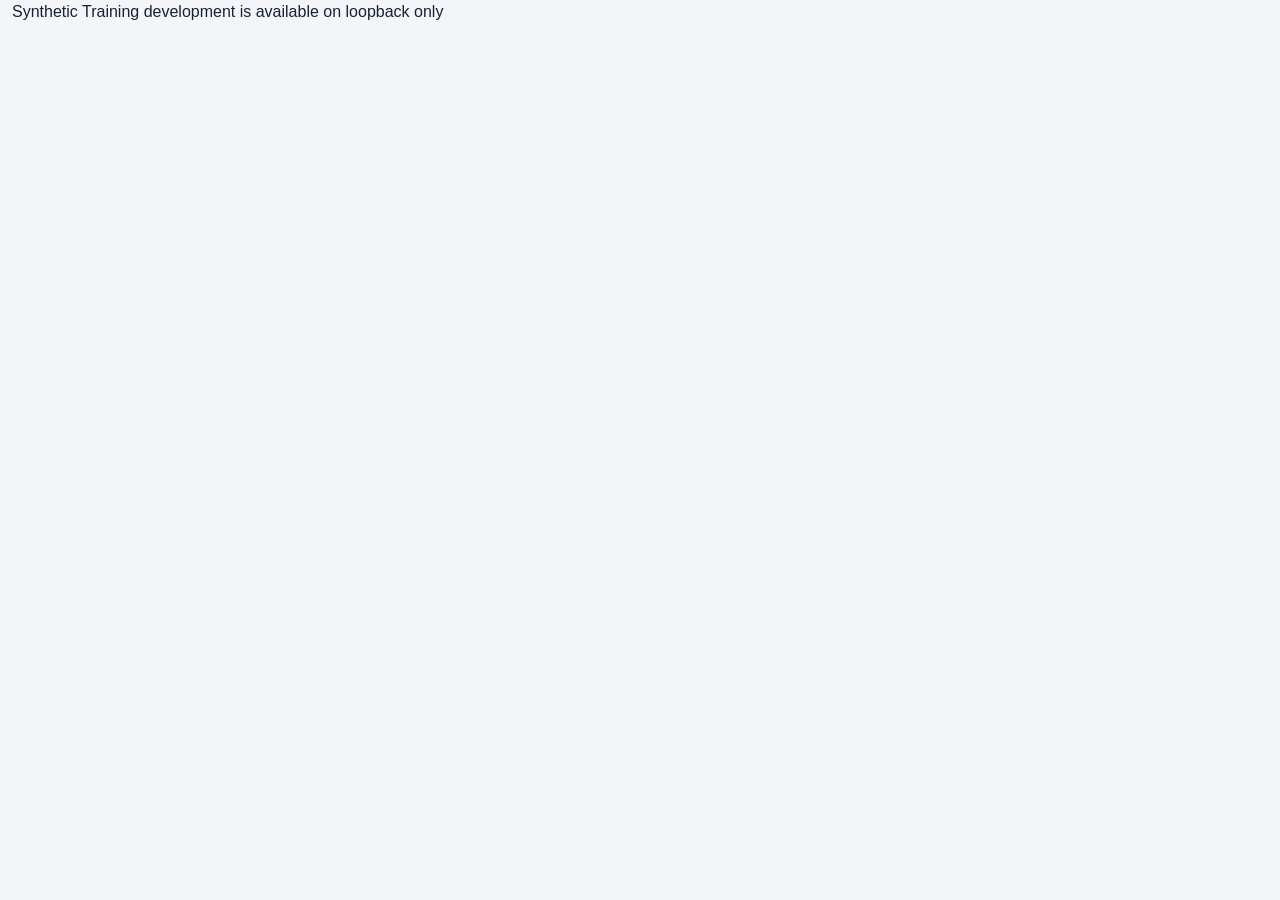
<file: stage2/index.html>
<!doctype html><html lang="en"><head><meta charset="utf-8"><meta name="viewport" content="width=device-width,initial-scale=1,viewport-fit=cover">
<meta http-equiv="Content-Security-Policy" content="default-src 'self'; connect-src 'self' http://127.0.0.1:8080 http://127.0.0.1:9099; script-src 'self'; style-src 'self' 'unsafe-inline'; img-src 'self' data: blob:; object-src 'none'; base-uri 'none'; form-action 'none'; worker-src 'self'">
<title>Logbook — Training development</title><link rel="stylesheet" href="styles.css"></head><body>
<div class="devbar">Synthetic development workspace · Stage 2 functionality · visual theme matching deferred</div>
<header class="app-header"><button data-action="home" class="brand" aria-label="Logbook Home">L<span>Logbook</span></button><nav aria-label="Training sections"><button data-action="home">Training</button><button data-action="history">History</button><button data-action="sync">Demo sync</button></nav></header>
<p id="status" role="status" aria-live="polite">Opening isolated storage…</p><main id="app"></main><div id="celebration" class="pr-pill" role="status" aria-live="polite" hidden></div><div id="dialogs"></div>
<script src="../preview-widget/lib.js"></script><script src="../preview-widget/safety-core.js"></script><script src="../preview-widget/stage1-store.js"></script><script src="../preview-widget/stage1-indexeddb.js"></script><script src="../preview-widget/stage1-emulator.js"></script><script src="../preview-widget/stage1-rest-transport.js"></script><script src="../preview-widget/stage1-sync-controller.js"></script><script src="builtin-ids.js"></script><script src="training-core.js"></script><script src="training-records.js"></script><script src="app.js"></script><script src="../stage5/themes.js"></script><script src="../stage5/module-bridge.js"></script></body></html>
</file>
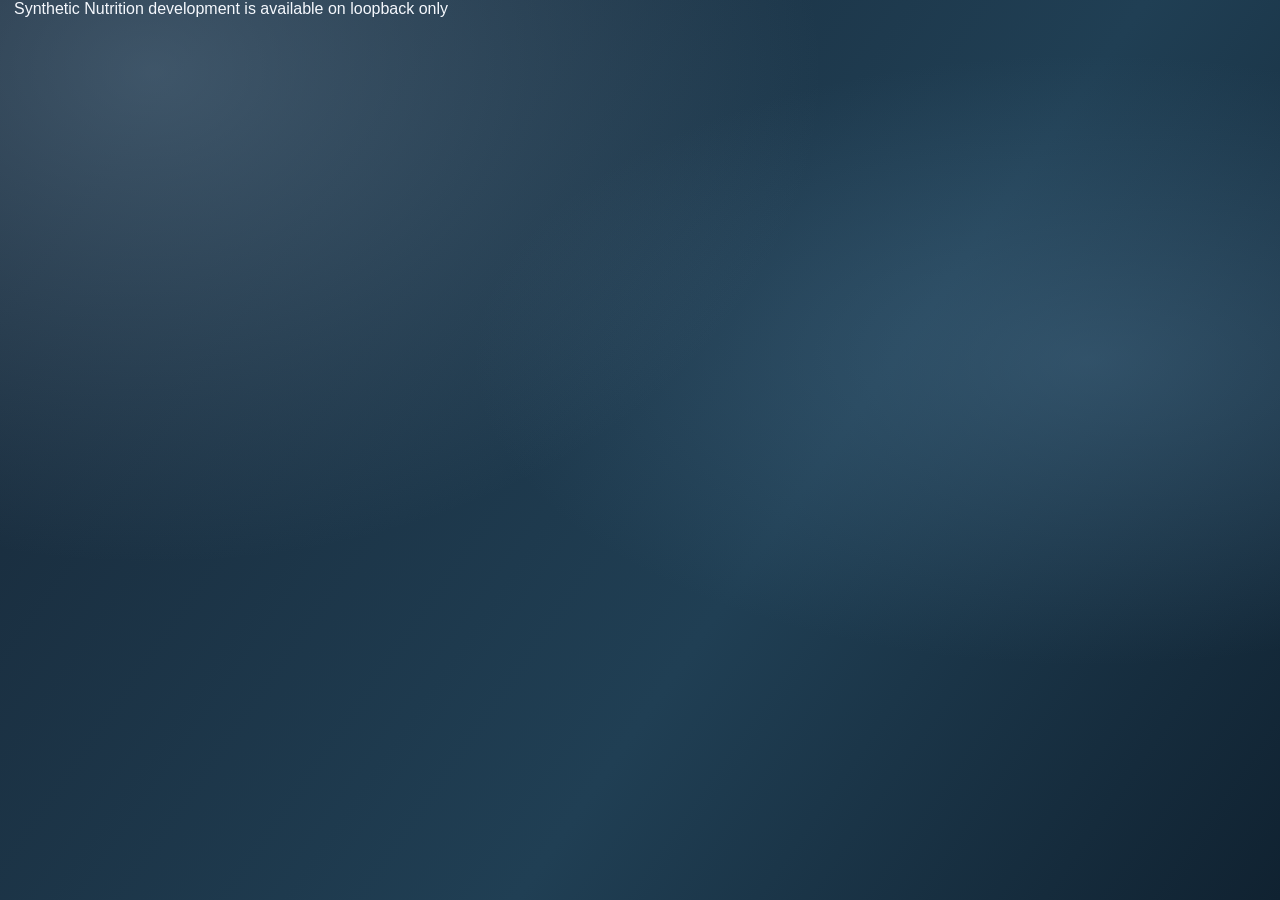
<file: stage3/index.html>
<!doctype html><html lang="en"><head><meta charset="utf-8"><meta name="viewport" content="width=device-width,initial-scale=1,viewport-fit=cover"><meta name="theme-color" content="#14283a"><meta http-equiv="Content-Security-Policy" content="default-src 'self'; connect-src 'self' https://world.openfoodfacts.org http://127.0.0.1:8080 http://127.0.0.1:9099; script-src 'self'; style-src 'self' 'unsafe-inline'; img-src 'self' data:; object-src 'none'; base-uri 'none'; form-action 'none'; worker-src 'self'"><title>Logbook — Food development</title><link rel="stylesheet" href="styles.css"></head><body>
<div class="devbar">Isolated development · fictional food definitions · no personal data</div><header><a id="training-link" href="../stage2/">L <span>Logbook</span></a><nav aria-label="Food sections"><button data-action="home">Food</button><button data-action="library">Library</button><button data-action="sync">Demo sync</button></nav></header><p id="status" role="status" aria-live="polite">Opening isolated storage…</p><main id="app"></main><button class="floating" data-action="add" aria-label="Add food">+</button><div id="dialogs"></div>
<script src="../preview-widget/safety-core.js"></script><script src="../preview-widget/stage1-store.js"></script><script src="../preview-widget/stage1-indexeddb.js"></script><script src="../preview-widget/stage1-emulator.js"></script><script src="../preview-widget/stage1-rest-transport.js"></script><script src="../preview-widget/stage1-sync-controller.js"></script><script src="nutrition-core.js"></script><script src="nutrition-records.js"></script><script src="app.js"></script><script src="../stage5/themes.js"></script><script src="../stage5/module-bridge.js"></script></body></html>
</file>
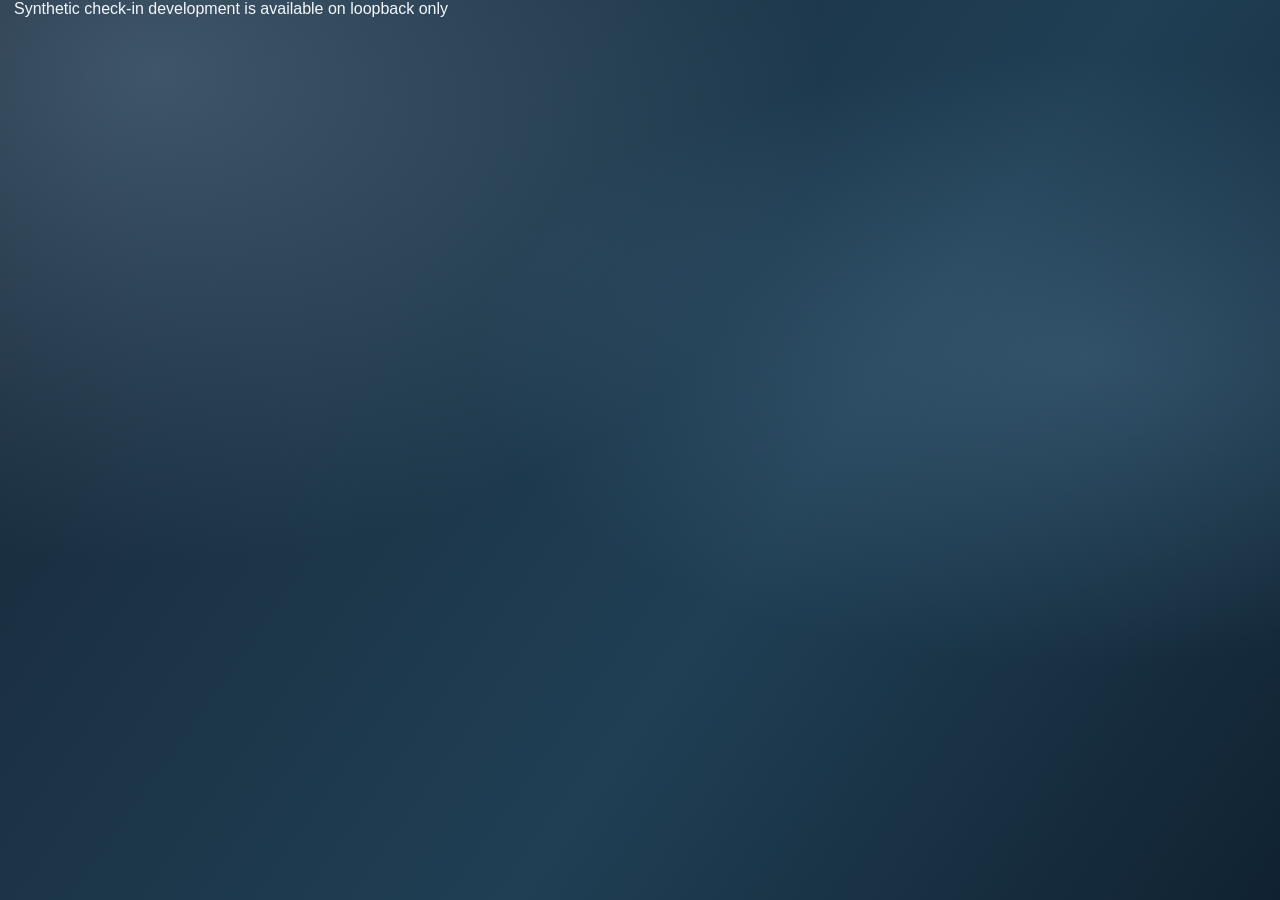
<file: stage4/index.html>
<!doctype html><html lang="en"><head><meta charset="utf-8"><meta name="viewport" content="width=device-width,initial-scale=1,viewport-fit=cover"><meta name="theme-color" content="#14283a"><meta http-equiv="Content-Security-Policy" content="default-src 'self'; connect-src 'self' http://127.0.0.1:8080 http://127.0.0.1:9099; script-src 'self'; style-src 'self' 'unsafe-inline'; img-src 'self' data:; object-src 'none'; base-uri 'none'; form-action 'none'; worker-src 'self'"><title>Logbook — Sleep & Check-ins development</title><link rel="stylesheet" href="styles.css"></head><body>
<div class="devbar">Isolated development · synthetic workspace · no personal data</div><header><a id="training-link" href="../stage2/">L <span>Logbook</span></a><nav aria-label="Check-in sections"><button data-action="overview">Overview</button><button data-action="refresh">Refresh</button><button data-action="sync">Demo sync</button></nav></header><p id="status" role="status" aria-live="polite">Opening isolated storage…</p><div id="notices"></div><main id="app"></main><div id="dialogs"></div>
<script src="../preview-widget/safety-core.js"></script><script src="../preview-widget/stage1-store.js"></script><script src="../preview-widget/stage1-indexeddb.js"></script><script src="../preview-widget/stage1-emulator.js"></script><script src="../preview-widget/stage1-rest-transport.js"></script><script src="../preview-widget/stage1-sync-controller.js"></script><script src="checkins-core.js"></script><script src="checkins-records.js"></script><script src="app.js"></script><script src="../stage5/themes.js"></script><script src="../stage5/module-bridge.js"></script></body></html>
</file>
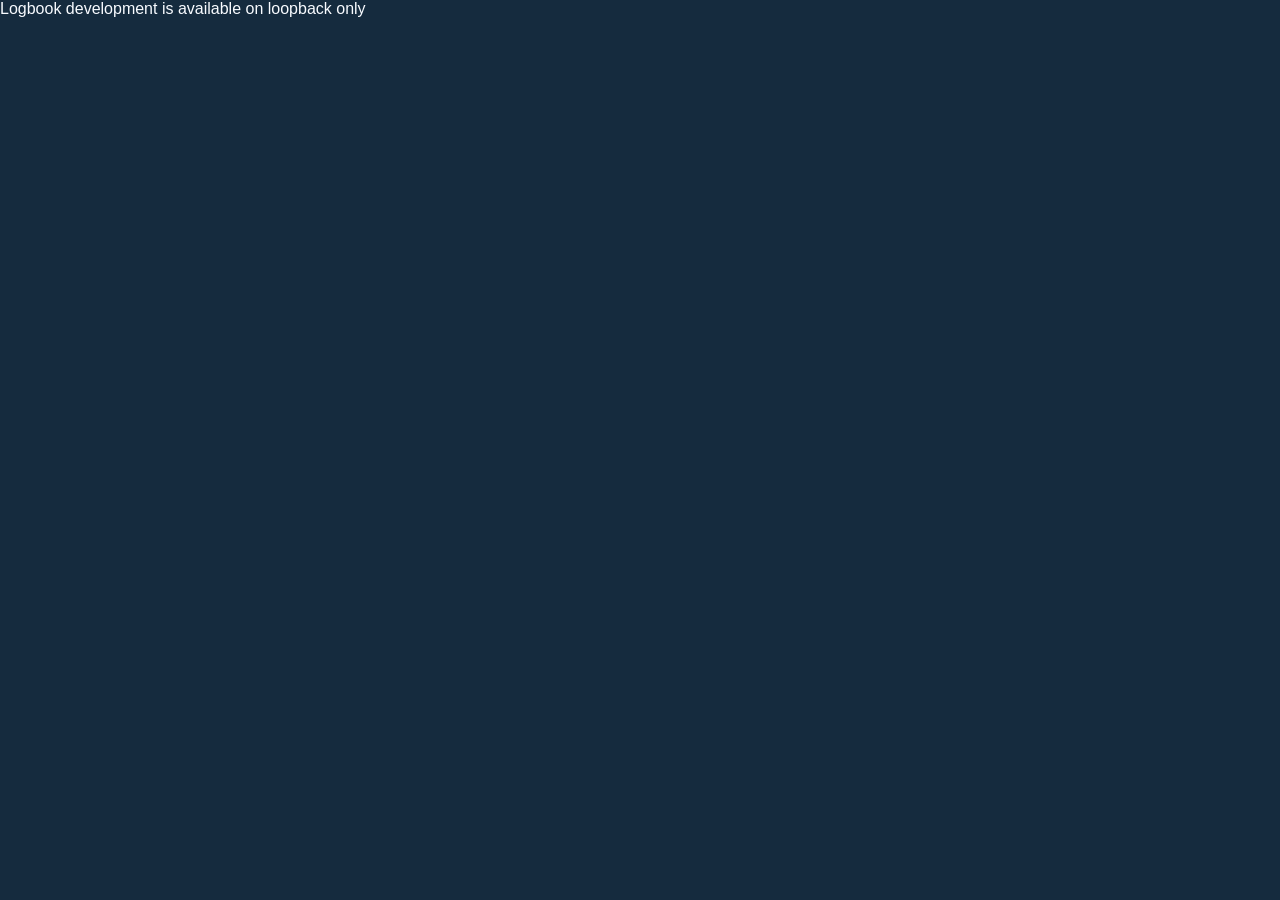
<file: stage5/index.html>
<!doctype html><html lang="en"><head><meta charset="utf-8"><meta name="viewport" content="width=device-width,initial-scale=1,viewport-fit=cover"><meta name="theme-color" content="#152b3e"><meta name="apple-mobile-web-app-capable" content="yes"><meta name="apple-mobile-web-app-status-bar-style" content="black-translucent"><meta http-equiv="Content-Security-Policy" content="default-src 'self'; connect-src 'self' http://127.0.0.1:8080 http://127.0.0.1:9099; script-src 'self'; style-src 'self' 'unsafe-inline'; img-src 'self' data: blob:; frame-src 'self'; object-src 'none'; base-uri 'none'; form-action 'none'; worker-src 'self'"><title>Logbook — Home development</title><link rel="manifest" href="manifest.webmanifest"><link rel="apple-touch-icon" href="assets/icon-180.png"><link rel="icon" href="assets/icon.svg" type="image/svg+xml"><link rel="stylesheet" href="styles.css"></head><body>
<div id="wallpaper" aria-hidden="true"></div><div id="splash" aria-hidden="true"><img src="assets/icon.svg" alt=""><strong>Logbook</strong><span>Your daily rhythm.</span></div>
<div class="shell"><header id="header"><div class="topline"><button class="brand" data-action="home" aria-label="Logbook Home"><img src="assets/icon.svg" alt=""></button><span class="dev-label">DEVELOPMENT</span><button id="sync-status" data-action="sync" class="status-pill" aria-live="polite">Opening storage…</button><button id="edit" data-action="edit" aria-label="Edit Home Screen">Edit</button></div><p id="date"></p><div class="titleline"><h1 id="title">Logbook</h1><span id="subtitle">Your daily overview</span></div><button id="resume" hidden data-action="resume"></button></header>
<div id="notices"></div><main id="main"><section id="home" aria-label="Home Screen"><div id="pages"></div><div id="editing-controls" hidden></div></section><section id="panel" hidden></section><section id="modules" hidden></section></main>
<nav id="page-indicator" aria-label="Home pages"></nav><nav id="dock" aria-label="Apps"></nav></div><div id="dialogs"></div><p id="toast" role="status" aria-live="polite" hidden></p><div id="drag-ghost" hidden></div>
<script src="../preview-widget/safety-core.js"></script><script src="../preview-widget/stage1-store.js"></script><script src="../preview-widget/stage1-indexeddb.js"></script><script src="../preview-widget/stage1-emulator.js"></script><script src="../preview-widget/stage1-rest-transport.js"></script><script src="../preview-widget/stage1-sync-controller.js"></script><script src="../preview-widget/lib.js"></script><script src="../stage2/builtin-ids.js"></script><script src="../stage2/training-core.js"></script><script src="../stage2/training-records.js"></script><script src="../stage3/nutrition-core.js"></script><script src="../stage3/nutrition-records.js"></script><script src="../stage4/checkins-core.js"></script><script src="../stage4/checkins-records.js"></script><script src="themes.js"></script><script src="home-core.js"></script><script src="widgets.js"></script><script src="../stage6/history-core.js"></script><script src="../stage6/history-view.js"></script><script src="icons.js"></script><script src="app.js"></script></body></html>
</file>
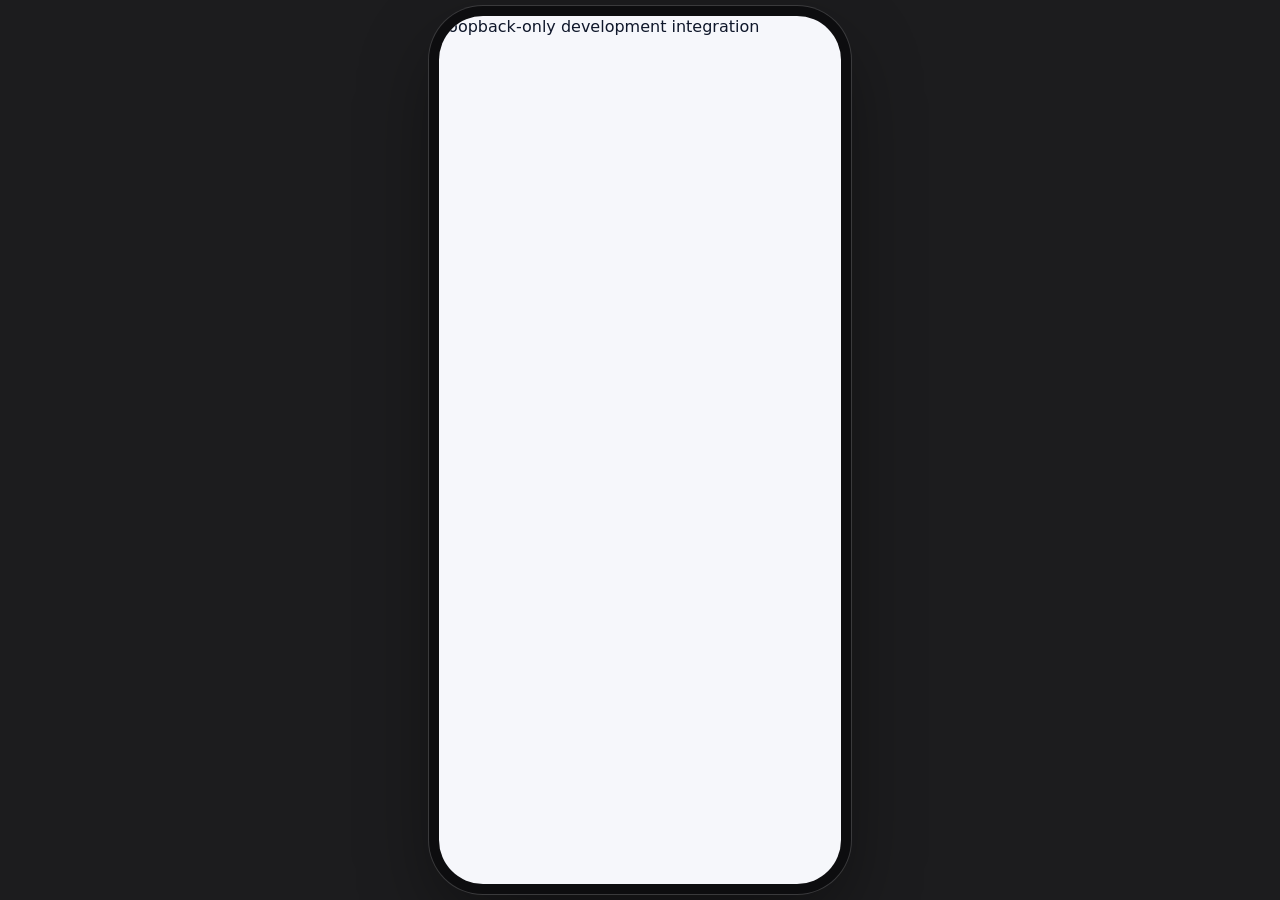
<file: stage1/dev/index.html>
<!doctype html><html lang="en"><head><meta charset="utf-8"><meta name="viewport" content="width=device-width,initial-scale=1,viewport-fit=cover">
<meta http-equiv="Content-Security-Policy" content="default-src 'self'; connect-src 'self' http://127.0.0.1:8080 http://127.0.0.1:9099; script-src 'self'; style-src 'self' 'unsafe-inline'; img-src 'self' data: blob:; font-src 'self'; object-src 'none'; base-uri 'none'; form-action 'none'; worker-src 'self'">
<title>Logbook — synthetic legacy integration</title><link rel="stylesheet" href="../../preview-widget/styles.css">
<style>#development-banner{position:relative;z-index:10000;padding:12px;background:#fff3cd;color:#402d00;font:14px system-ui}#development-banner button{font:inherit;min-height:44px;margin:4px}#development-review{white-space:pre-wrap;overflow-wrap:anywhere}#development-review section{padding:12px;border:1px solid currentColor;margin-top:12px}.development-sides{display:grid;grid-template-columns:repeat(2,minmax(0,1fr));gap:12px}</style></head><body>
<div id="development-banner"><strong>SYNTHETIC DEVELOPMENT BUILD — no real accounts or records</strong><p id="development-status" role="status" aria-live="polite">Opening isolated IndexedDB…</p><button id="development-connect">Connect local demo emulators</button><button id="development-sync">Sync demo emulators</button><button id="development-backup">Back up synthetic data</button><button id="development-restore">Preview merge restore</button><button id="development-undo">Undo restore</button><div id="development-review"></div></div>
<div id="app"></div><div id="sheet-root"></div><div id="toast" role="status" aria-live="polite"></div>
<script src="../../preview-widget/lib.js"></script><script src="../../preview-widget/safety-core.js"></script><script src="../../preview-widget/stage1-store.js"></script><script src="../../preview-widget/stage1-indexeddb.js"></script><script src="../../preview-widget/stage1-legacy-codec.js"></script><script src="../../preview-widget/stage1-migration.js"></script><script src="../../preview-widget/stage1-emulator.js"></script><script src="../../preview-widget/stage1-rest-transport.js"></script><script src="../../preview-widget/stage1-sync-controller.js"></script><script src="bridge.js"></script></body></html>
</file>
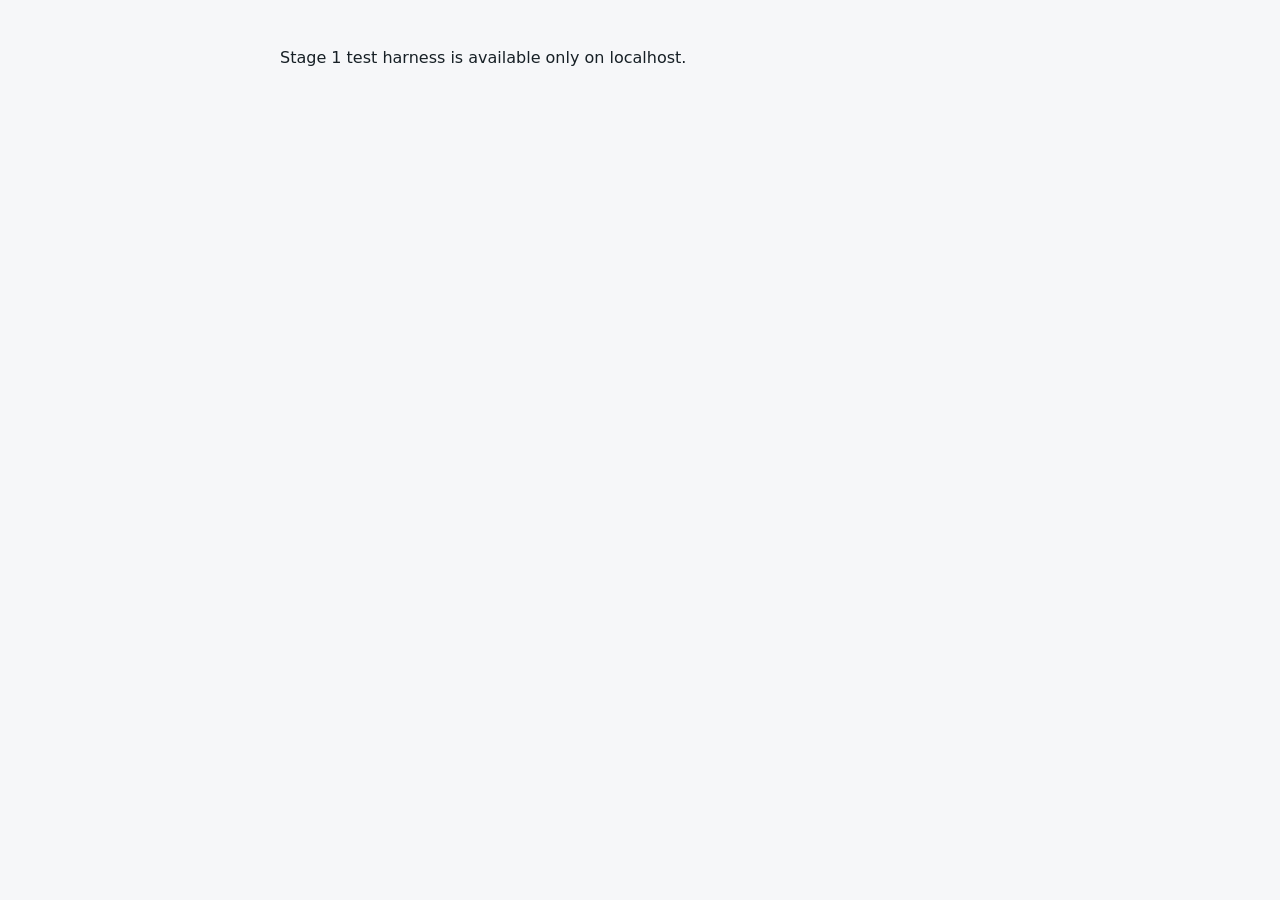
<file: stage1/harness.html>
<!doctype html>
<html lang="en"><head><meta charset="utf-8"><meta name="viewport" content="width=device-width,initial-scale=1">
<title>Logbook Stage 1 — Isolated Local Test</title>
<style>body{max-width:720px;margin:2rem auto;padding:1rem;font:16px system-ui;background:#f6f7f9;color:#172026}button{padding:.65rem 1rem;border:1px solid #7b8791;border-radius:.6rem;margin:.25rem;background:white}pre{white-space:pre-wrap;overflow-wrap:anywhere;background:white;padding:1rem;border-radius:1rem}</style></head>
<body><h1>Logbook Stage 1</h1><p>Localhost-only synthetic IndexedDB smoke test. Never connects to Firebase or loads your current Logbook data.</p>
<button id="run">Run local persistence test</button><pre id="out">Waiting for local test.</pre>
<script>if(!['localhost','127.0.0.1','::1','[::1]'].includes(location.hostname)){document.body.textContent='Stage 1 test harness is available only on localhost.';throw Error('Loopback-only test harness')}</script>
<script src="../preview-widget/safety-core.js"></script>
<script src="../preview-widget/stage1-store.js"></script>
<script src="../preview-widget/stage1-indexeddb.js"></script>
<script>
document.getElementById('run').addEventListener('click',async()=>{
 const out=document.getElementById('out');out.textContent='Running...';
 try {
  const key='synthetic-'+Math.random().toString(36).slice(2);
  const adapter=LogbookIndexedDB.createAdapter({indexedDB,dbName:'logbook-v2-stage1-browser-smoke',key});
  const one=new LogbookOfflineStore.OfflineStore(adapter);
  await one.init();await one.edit('workout:synthetic-1',{name:'Fictional Push',sets:[{weight:50,reps:8,done:false}]});
  const second=new LogbookOfflineStore.OfflineStore(adapter);
  await second.init();
  const state=second.snapshot();
  if(state.records['workout:synthetic-1'].value.sets[0].done!==false||state.pending.length!==1)throw Error('Data was not recovered');
  out.textContent='PASS: synthetic unfinished workout and pending queue survived full store reinitialization.\n'+JSON.stringify({record:state.records['workout:synthetic-1'],pendingCount:state.pending.length},null,2);
  await adapter.close();
 }catch(e){out.textContent='FAILED: '+e.message}
});
</script></body></html>
</file>
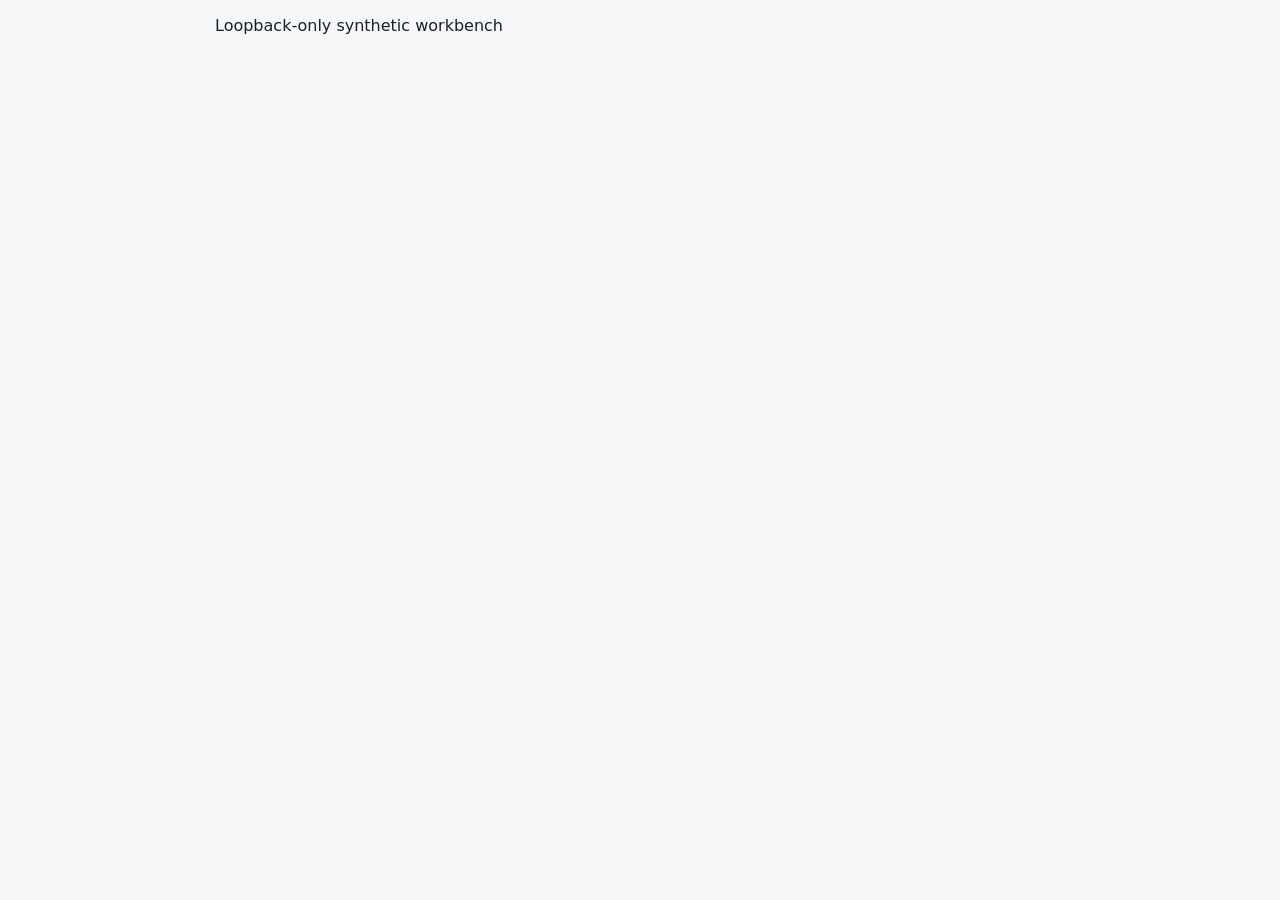
<file: stage1/workbench.html>
<!doctype html><html lang="en"><head><meta charset="utf-8"><meta name="viewport" content="width=device-width,initial-scale=1">
<meta http-equiv="Content-Security-Policy" content="default-src 'self'; connect-src 'none'; script-src 'self'; style-src 'self' 'unsafe-inline'; object-src 'none'; base-uri 'none'; form-action 'none'">
<title>Logbook — isolated storage workbench</title>
<style>body{max-width:850px;margin:auto;padding:1rem;font:16px system-ui;color:#172026;background:#f6f7f9}button,input{font:inherit;min-height:44px;padding:.4rem .7rem;margin:.2rem;max-width:100%;box-sizing:border-box}section{padding:1rem;background:white;margin:1rem 0;border-radius:12px}pre{white-space:pre-wrap;overflow-wrap:anywhere}.sides{display:grid;grid-template-columns:repeat(2,minmax(0,1fr));gap:1rem}h2{font-size:1.2rem}label{display:block}#status{font-weight:600}</style></head><body>
<h1>Logbook storage workbench</h1><p>Development only · synthetic data · local cloud simulation · no accounts, production data or external connections.</p>
<p id="status" role="status" aria-live="polite">Opening isolated IndexedDB…</p>
<section><h2>Local records</h2><form id="edit"><label>Record ID <input id="record-id" value="workout:synthetic-1" required></label><label>Fictional note <input id="record-value" value="Fictional unfinished workout" required></label><button>Save locally</button><button type="button" id="delete">Delete record</button></form><pre id="records"></pre></section>
<section><h2>Sync rehearsal</h2><button id="sync">Sync with local simulation</button><button id="offline" aria-pressed="false">Simulate offline</button><button id="conflict">Simulate competing edit</button><div id="conflicts"></div></section>
<section><h2>Backup and recovery</h2><button id="backup">Save synthetic backup</button><label>Restore mode <select id="restore-mode"><option value="merge">Merge backup entries; keep others</option><option value="replace">Replace current snapshot with backup</option></select></label><button id="preview">Preview restore</button><div id="restore-preview"></div><button id="restore" hidden>Confirm restore</button><button id="undo">Undo latest restore</button></section>
<script src="../preview-widget/safety-core.js"></script><script src="../preview-widget/stage1-store.js"></script><script src="../preview-widget/stage1-indexeddb.js"></script><script src="../preview-widget/stage1-sync-controller.js"></script><script src="workbench.js"></script></body></html>
</file>
<file: stage2/styles.css>
:root{color-scheme:light;--bg:#f3f5f9;--card:#fff;--text:#172232;--muted:#536174;--accent:#175b48;--line:#d9e0e9;--soft:#e8f3ee;font:16px/1.45 -apple-system,BlinkMacSystemFont,'Segoe UI',sans-serif;color:var(--text);background:var(--bg)}*{box-sizing:border-box}body{margin:0;padding:env(safe-area-inset-top) max(12px,env(safe-area-inset-right)) calc(100px + env(safe-area-inset-bottom)) max(12px,env(safe-area-inset-left))}button,input,select,textarea{font:inherit}button{min-height:44px;padding:8px 12px;border-radius:12px;border:1px solid var(--line);background:var(--card);color:var(--text);cursor:pointer}button:hover{background:var(--soft)}button:disabled{opacity:.5;cursor:default}button:focus-visible,a:focus-visible,input:focus-visible,select:focus-visible,textarea:focus-visible,summary:focus-visible{outline:3px solid #3f79cb;outline-offset:2px}input,select,textarea{min-height:44px;width:100%;padding:9px;border:1px solid var(--line);border-radius:10px;background:var(--card);color:var(--text)}input[type=checkbox]{width:24px;height:24px;min-height:24px;accent-color:var(--accent)}textarea{resize:vertical}label{display:block;margin:8px 0}a{color:var(--accent)}h1,h2,h3,p{margin:0 0 12px}h1{font-size:1.9rem;letter-spacing:-.04em}h2{font-size:1.2rem}h3{font-size:1rem}.devbar{font-size:12px;background:#fff0c7;color:#493600;padding:6px 10px;border-radius:0 0 8px 8px}.app-header{display:flex;align-items:center;justify-content:space-between;gap:6px;max-width:850px;margin:12px auto}.app-header nav{display:flex;gap:4px}.app-header nav button{font-size:13px;padding:6px 9px}.brand{display:flex;align-items:center;gap:8px;font-weight:800;border:0;background:transparent}.brand:first-letter{background:#111;color:white}.brand span{font-size:14px}#app,#status{max-width:850px;margin:12px auto}#status{font-size:12px;color:var(--muted);min-height:20px}.card,details.card{background:var(--card);border:1px solid var(--line);border-radius:20px;margin:12px 0;padding:18px;box-shadow:0 5px 18px #10253905}.featured{background:linear-gradient(140deg,#e3efe9,#f9fdfb);border-color:#bdcfc5}.eyebrow{font-size:12px;text-transform:uppercase;letter-spacing:.1em;font-weight:700;color:var(--muted)}.muted,small{color:var(--muted)}small{font-size:12px}.row{display:flex;align-items:center;gap:8px;flex-wrap:wrap}.row.between{justify-content:space-between}.grow{flex:1;min-width:0}.primary{background:var(--accent);color:white;border-color:var(--accent)}.primary:hover{background:#124b3b}.danger{color:#a52c32}.pill{display:inline-block;padding:4px 8px;border-radius:999px;background:var(--soft);color:var(--accent);font-size:12px}.metrics{display:grid;grid-template-columns:repeat(3,minmax(0,1fr));gap:8px}.metrics strong{display:block;font-size:1.4rem}.metrics span{font-size:12px;color:var(--muted)}.week{display:grid;grid-template-columns:repeat(7,minmax(0,1fr));gap:6px;margin:14px 0}.day{text-align:center;font-size:11px;border-radius:12px;padding:9px 2px;background:var(--bg)}.day strong{display:block;font-size:15px;margin:3px 0}.day.logged{background:var(--soft);color:var(--accent)}summary{cursor:pointer;min-height:44px;list-style-position:outside}summary h2,summary h3{display:inline}.exercise-head{display:flex;align-items:center;gap:10px;margin-bottom:10px}.thumb{display:grid;place-content:center;flex:none;width:44px;height:44px;background:var(--soft);border-radius:12px;color:var(--accent);font-size:18px;font-weight:700}.thumb img{width:44px;height:44px;border-radius:12px;object-fit:cover}.set-grid{display:grid;grid-template-columns:30px minmax(47px,1fr) minmax(57px,1.2fr) minmax(46px,.9fr) 48px;gap:5px;align-items:center;margin:7px 0}.set-grid.heading{font-size:11px;color:var(--muted)}.set-grid input{min-width:0;width:100%;padding:8px 4px;text-align:center}.set-grid .previous{font-size:11px;text-align:center;overflow-wrap:anywhere}.set-grid .complete{padding:4px;min-width:44px;min-height:44px}.complete.on{background:var(--accent);color:white}.set-grid.omitted{opacity:.65}.set-kind{font-size:10px;color:var(--muted)}.superset{border:2px solid #b8cdd0;border-radius:22px;padding:10px;margin:14px 0;background:#ecf3f2}.superset .card{margin:8px 0}.session-header{position:sticky;top:0;z-index:10;background:#f3f5f9ed;backdrop-filter:blur(16px);padding:12px 0;border-bottom:1px solid var(--line)}.action-bar{position:fixed;bottom:0;left:0;right:0;z-index:20;display:flex;gap:8px;justify-content:center;padding:10px max(12px,env(safe-area-inset-right)) calc(10px + env(safe-area-inset-bottom)) max(12px,env(safe-area-inset-left));background:#ffffffed;border-top:1px solid var(--line);backdrop-filter:blur(16px)}.action-bar button{flex:1;max-width:240px}.resume{display:block;width:100%;text-align:left;background:var(--soft);border-color:#a6c3b2}.pr-pill{position:fixed;top:18px;left:50%;transform:translateX(-50%);z-index:100;max-width:calc(100vw - 24px);width:max-content;border-radius:24px;padding:12px 18px;background:#173d30;color:#fff;box-shadow:0 8px 30px #0003;font-size:13px;animation:appear .18s ease-out}.pr-pill[hidden]{display:none}@keyframes appear{from{opacity:0;transform:translate(-50%,-8px)}to{opacity:1;transform:translate(-50%,0)}}dialog{width:min(620px,calc(100vw - 24px));max-height:85dvh;border:1px solid var(--line);border-radius:22px;padding:22px;color:var(--text);background:var(--card)}dialog::backdrop{background:#10203070;backdrop-filter:blur(4px)}dialog .dialog-actions{display:flex;gap:8px;justify-content:flex-end;margin-top:16px}dialog .dialog-body{max-height:60dvh;overflow:auto}.picker-list{max-height:40dvh;overflow:auto}.picker-item{display:flex;align-items:center;gap:8px;border-bottom:1px solid var(--line);padding:5px 0}.picker-item>button:first-child{flex:1;text-align:left;border:0}.filters{display:grid;grid-template-columns:1fr 1fr;gap:8px}.template-entry{border-top:1px solid var(--line);padding:14px 0}.template-entry .controls{display:grid;grid-template-columns:1fr 1fr;gap:8px}.chart{width:100%;height:210px}.chart circle{cursor:pointer;fill:var(--accent)}.chart polyline{fill:none;stroke:var(--accent);stroke-width:3}.graph-caption{font-size:12px;color:var(--muted)}.empty{padding:20px 0;color:var(--muted)}.conflict-columns{display:grid;grid-template-columns:1fr 1fr;gap:10px}.conflict-columns pre{font-size:12px;white-space:pre-wrap;overflow-wrap:anywhere}.sr-only{position:absolute;width:1px;height:1px;padding:0;margin:-1px;overflow:hidden;clip:rect(0,0,0,0);white-space:nowrap;border:0}progress{width:100%;height:8px;accent-color:var(--accent)}.rest-controls{display:grid;grid-template-columns:repeat(4,minmax(0,1fr));gap:6px}.rest-controls button{padding:8px 2px;font-size:13px}@media(min-width:700px){.dashboard-columns{display:grid;grid-template-columns:1fr 1fr;gap:16px}.dashboard-columns .card{margin:0}.set-grid{grid-template-columns:45px 1fr 1.2fr 1fr 70px;gap:10px}.app-header nav button{font-size:15px}}@media(prefers-reduced-motion:reduce){*,*:before,*:after{animation:none!important;transition:none!important;scroll-behavior:auto!important}}
.pr-pill{pointer-events:none}.exercise-head strong{overflow-wrap:anywhere}.graph-caption{overflow-wrap:anywhere}
</file>
<file: stage3/styles.css>
:root{color-scheme:dark;--fg:#f5f8fd;--muted:#c2cddd;--line:#ffffff30;--glass:#193247df;--mint:#81ead3;font-family:-apple-system,BlinkMacSystemFont,'Segoe UI',sans-serif;color:var(--fg);background:#14283a}*{box-sizing:border-box}body{margin:0;background:radial-gradient(ellipse at 12% 8%,#7895ac66,transparent 42%),radial-gradient(ellipse at 85% 40%,#52799666,transparent 40%),linear-gradient(125deg,#172737,#203f54 60%,#102231);background-attachment:fixed;min-height:100vh;padding:0 14px calc(90px + env(safe-area-inset-bottom))}body>header,main,#status,.devbar{max-width:680px;margin-left:auto;margin-right:auto}.devbar{font-size:11px;color:#e7edf4;padding:8px 0}header{display:flex;align-items:center;justify-content:space-between;gap:8px;padding:12px 0}header>a{font-size:26px;font-weight:800;text-decoration:none}header>a span{font-size:16px}nav{display:flex;gap:4px}h1{font-size:34px;letter-spacing:-1.2px;margin:6px 0}h2{font-size:20px;letter-spacing:-.3px;margin:5px 0 14px}h3{margin:8px 0}p{line-height:1.5}a{color:var(--mint)}button,input,select,textarea{font:inherit;color:inherit}button{min-height:44px;padding:10px 14px;border-radius:14px;border:1px solid var(--line);background:#ffffff12;cursor:pointer}button:hover{background:#ffffff23}button.primary{background:var(--mint);color:#12362e;font-weight:700;border-color:transparent}button:disabled{opacity:.5;cursor:default}button:focus-visible,a:focus-visible,input:focus-visible,select:focus-visible{outline:3px solid #fff;outline-offset:3px}input,select,textarea{background:#12293c;border:1px solid #ffffff44;border-radius:12px;min-height:44px;padding:10px;width:100%;min-width:0}input[type=checkbox]{width:24px;min-height:24px}label{display:block;font-size:14px;margin:12px 0}label input,label select{margin-top:5px}small,.muted{color:var(--muted)}#status{font-size:12px;min-height:18px;overflow-wrap:anywhere}.eyebrow{text-transform:uppercase;letter-spacing:2px;font-size:11px;color:var(--muted);margin:22px 0 8px}.card,dialog{border:1px solid var(--line);background:linear-gradient(135deg,#ffffff10,transparent),var(--glass);box-shadow:0 16px 45px #040e1922,inset 0 1px #ffffff15;backdrop-filter:blur(24px);border-radius:24px;padding:20px;margin:16px 0}.row{display:flex;gap:8px;align-items:center;flex-wrap:wrap}.between{justify-content:space-between}.grid{display:grid;grid-template-columns:repeat(3,minmax(0,1fr));gap:10px}.metric{border-radius:16px;background:#ffffff0b;padding:12px 8px;min-width:0}.metric strong{display:block;font-size:22px;overflow-wrap:anywhere}.metric small{font-size:11px}.calories{display:grid;grid-template-columns:120px 1fr;gap:20px;align-items:center}.ring{width:120px;height:120px;position:relative;display:grid;place-items:center}.ring svg{position:absolute;inset:0;transform:rotate(-90deg)}.ring strong{font-size:25px}.ring small{display:block;text-align:center;font-size:10px}.progress{height:5px;background:#ffffff22;border-radius:8px;overflow:hidden;margin-top:10px}.progress span{display:block;height:100%;background:var(--mint)}summary{cursor:pointer;min-height:44px;line-height:1.4}summary strong{font-size:18px}.food-row{border-top:1px solid var(--line);padding:14px 0}.food-row summary{font-size:14px}.pill{padding:5px 10px;background:#81ead31c;border-radius:12px;font-size:12px;color:var(--mint)}.calendar{display:grid;grid-template-columns:repeat(7,minmax(0,1fr));gap:5px}.calendar button{padding:5px;font-size:12px;border-radius:10px}.qualified{border-color:#6aefbb!important;background:#6aefbb28!important}.unqualified{border-color:#ff9f9f!important;background:#ff8a8a20!important}.missing{color:#c6cbd1;background:#ffffff0b}.no-target{border-style:dashed!important}.floating{position:fixed;bottom:calc(22px + env(safe-area-inset-bottom));right:max(20px,calc((100vw - 660px)/2));border-radius:50%;width:56px;height:56px;background:var(--mint);color:#12362e;font-size:30px;box-shadow:0 8px 30px #0006;z-index:4}dialog{color:var(--fg);position:fixed;max-width:520px;width:calc(100% - 24px);max-height:88dvh;overflow:auto;margin:auto}dialog::backdrop{background:#07101dcc;backdrop-filter:blur(6px)}.dialog-actions{display:flex;justify-content:flex-end;gap:8px;margin-top:20px;flex-wrap:wrap}.results{display:grid;gap:8px;margin-top:12px}.results button{text-align:left}.results button small{display:block}.preview{background:#81ead310;border-radius:16px;padding:14px}.preview .grid strong{font-size:18px}.empty{color:var(--muted);padding:18px 0}.conflict-columns{display:grid;grid-template-columns:1fr 1fr;gap:12px}.conflict-columns pre{white-space:pre-wrap;overflow-wrap:anywhere;font-size:12px}html{scroll-behavior:smooth}@media(max-width:350px){body{padding-left:10px;padding-right:10px}.card{padding:15px}.calories{gap:10px;grid-template-columns:110px 1fr}.ring{width:110px;height:110px}nav button{padding:8px;font-size:12px}header>a span{display:none}.metric strong{font-size:19px}}@media(prefers-reduced-motion:reduce){html{scroll-behavior:auto}*{animation:none!important;transition:none!important}}
</file>
<file: stage4/styles.css>
:root{color-scheme:dark;--fg:#f5f8fd;--muted:#c2cddd;--line:#ffffff30;--glass:#193247df;--mint:#81ead3;font-family:-apple-system,BlinkMacSystemFont,'Segoe UI',sans-serif;color:var(--fg);background:#14283a}*{box-sizing:border-box}body{margin:0;background:radial-gradient(ellipse at 12% 8%,#7895ac66,transparent 42%),radial-gradient(ellipse at 85% 40%,#52799666,transparent 40%),linear-gradient(125deg,#172737,#203f54 60%,#102231);background-attachment:fixed;min-height:100vh;padding:0 14px calc(90px + env(safe-area-inset-bottom))}body>header,main,#status,.devbar{max-width:680px;margin-left:auto;margin-right:auto}.devbar{font-size:11px;color:#e7edf4;padding:8px 0}header{display:flex;align-items:center;justify-content:space-between;gap:8px;padding:12px 0}header>a{font-size:26px;font-weight:800;text-decoration:none}header>a span{font-size:16px}nav{display:flex;gap:4px}h1{font-size:34px;letter-spacing:-1.2px;margin:6px 0}h2{font-size:20px;letter-spacing:-.3px;margin:5px 0 14px}h3{margin:8px 0}p{line-height:1.5}a{color:var(--mint)}button,input,select,textarea{font:inherit;color:inherit}button{min-height:44px;padding:10px 14px;border-radius:14px;border:1px solid var(--line);background:#ffffff12;cursor:pointer}button:hover{background:#ffffff23}button.primary{background:var(--mint);color:#12362e;font-weight:700;border-color:transparent}button:disabled{opacity:.5;cursor:default}button:focus-visible,a:focus-visible,input:focus-visible,select:focus-visible{outline:3px solid #fff;outline-offset:3px}input,select,textarea{background:#12293c;border:1px solid #ffffff44;border-radius:12px;min-height:44px;padding:10px;width:100%;min-width:0}input[type=checkbox]{width:24px;min-height:24px}label{display:block;font-size:14px;margin:12px 0}label input,label select{margin-top:5px}small,.muted{color:var(--muted)}#status{font-size:12px;min-height:18px;overflow-wrap:anywhere}.eyebrow{text-transform:uppercase;letter-spacing:2px;font-size:11px;color:var(--muted);margin:22px 0 8px}.card,dialog{border:1px solid var(--line);background:linear-gradient(135deg,#ffffff10,transparent),var(--glass);box-shadow:0 16px 45px #040e1922,inset 0 1px #ffffff15;backdrop-filter:blur(24px);border-radius:24px;padding:20px;margin:16px 0}.row{display:flex;gap:8px;align-items:center;flex-wrap:wrap}.between{justify-content:space-between}.grid{display:grid;grid-template-columns:repeat(3,minmax(0,1fr));gap:10px}.metric{border-radius:16px;background:#ffffff0b;padding:12px 8px;min-width:0}.metric strong{display:block;font-size:22px;overflow-wrap:anywhere}.metric small{font-size:11px}.calories{display:grid;grid-template-columns:120px 1fr;gap:20px;align-items:center}.ring{width:120px;height:120px;position:relative;display:grid;place-items:center}.ring svg{position:absolute;inset:0;transform:rotate(-90deg)}.ring strong{font-size:25px}.ring small{display:block;text-align:center;font-size:10px}.progress{height:5px;background:#ffffff22;border-radius:8px;overflow:hidden;margin-top:10px}.progress span{display:block;height:100%;background:var(--mint)}summary{cursor:pointer;min-height:44px;line-height:1.4}summary strong{font-size:18px}.food-row{border-top:1px solid var(--line);padding:14px 0}.food-row summary{font-size:14px}.pill{padding:5px 10px;background:#81ead31c;border-radius:12px;font-size:12px;color:var(--mint)}.calendar{display:grid;grid-template-columns:repeat(7,minmax(0,1fr));gap:5px}.calendar button{padding:5px;font-size:12px;border-radius:10px}.qualified{border-color:#6aefbb!important;background:#6aefbb28!important}.unqualified{border-color:#ff9f9f!important;background:#ff8a8a20!important}.missing{color:#c6cbd1;background:#ffffff0b}.no-target{border-style:dashed!important}.floating{position:fixed;bottom:calc(22px + env(safe-area-inset-bottom));right:max(20px,calc((100vw - 660px)/2));border-radius:50%;width:56px;height:56px;background:var(--mint);color:#12362e;font-size:30px;box-shadow:0 8px 30px #0006;z-index:4}dialog{color:var(--fg);position:fixed;max-width:520px;width:calc(100% - 24px);max-height:88dvh;overflow:auto;margin:auto}dialog::backdrop{background:#07101dcc;backdrop-filter:blur(6px)}.dialog-actions{display:flex;justify-content:flex-end;gap:8px;margin-top:20px;flex-wrap:wrap}.results{display:grid;gap:8px;margin-top:12px}.results button{text-align:left}.results button small{display:block}.preview{background:#81ead310;border-radius:16px;padding:14px}.preview .grid strong{font-size:18px}.empty{color:var(--muted);padding:18px 0}.conflict-columns{display:grid;grid-template-columns:1fr 1fr;gap:12px}.conflict-columns pre{white-space:pre-wrap;overflow-wrap:anywhere;font-size:12px}html{scroll-behavior:smooth}@media(max-width:350px){body{padding-left:10px;padding-right:10px}.card{padding:15px}.calories{gap:10px;grid-template-columns:110px 1fr}.ring{width:110px;height:110px}nav button{padding:8px;font-size:12px}header>a span{display:none}.metric strong{font-size:19px}}@media(prefers-reduced-motion:reduce){html{scroll-behavior:auto}*{animation:none!important;transition:none!important}}
.two{display:grid;grid-template-columns:repeat(2,minmax(0,1fr));gap:12px}.two>.card{margin:0;min-width:0}.two h2{font-size:18px}.hero-number{font-size:48px;font-weight:700;letter-spacing:-2px;margin:18px 0 6px}.card .two{gap:10px}.chart{width:100%;height:auto;display:block;overflow:visible}.chart text{fill:var(--muted);font-size:10px}.chart circle[role=button]{cursor:pointer;stroke:#102b36;stroke-width:2}.chart circle[role=button]:focus{stroke:white;stroke-width:4;outline:none}.chart-caption{min-height:32px;font-size:14px}.record-row{padding:14px 0;border-top:1px solid var(--line)}.bottom-sheet{align-self:end;margin: auto auto 0;max-height:94dvh;border-radius:28px 28px 0 0;padding-bottom:calc(24px + env(safe-area-inset-bottom))}.timeline{width:100%;height:auto;margin:10px 0}.timeline text{fill:var(--fg);font-size:12px}#notices{max-width:680px;margin:auto}.checkin-card{background:linear-gradient(130deg,#1e4d60,#193246)}.dose{display:flex;gap:10px;align-items:center;justify-content:space-between;padding:14px 0;border-bottom:1px solid var(--line)}.dose>div{min-width:0;overflow-wrap:anywhere}.dose button{flex-shrink:0;max-width:48%}.taken{background:#81ead325;color:var(--mint)}.check-label{display:flex;align-items:center;gap:8px}.check-label input{flex-shrink:0}.offset-help{font-size:12px;color:var(--muted)}textarea{min-height:90px}#app{overflow-wrap:anywhere}@media(max-width:350px){.two{gap:8px}.two>.card{padding:12px}.two h2{font-size:16px}.hero-number{font-size:40px}.two button{padding:8px}.bottom-sheet{width:100%}}

header>a{display:flex;align-items:center;gap:8px;white-space:nowrap}header nav button{font-size:13px;padding:8px 10px}
</file>
<file: stage5/styles.css>
:root{font-family:-apple-system,BlinkMacSystemFont,'Segoe UI',sans-serif;--surface:#1b3043e8;--text:#f8fbff;--muted:#d5e0eb;--accent:#93e7d6;--on-accent:#123a33;--edge:#ffffff40;--input:#111f30;--dock:#112539ed;--wall-x:33.333%;--wall-y:33.333%;--page-text:#fff;--page-shadow:#000b;color-scheme:dark;color:var(--text);background:#152b3e}*{box-sizing:border-box}html,body{margin:0;height:100%;height:100dvh;overflow:hidden}body{isolation:isolate}button,input,select,textarea{font:inherit}button,a,input,select,textarea{-webkit-tap-highlight-color:transparent}button{color:var(--text);border:1px solid var(--edge);background:var(--surface);border-radius:14px;min-height:44px;padding:10px 14px;cursor:pointer}button:disabled{opacity:.5;cursor:default}button:focus-visible,a:focus-visible,input:focus-visible,select:focus-visible,[tabindex]:focus-visible{outline:3px solid var(--accent);outline-offset:3px}button.primary{background:var(--accent);color:var(--on-accent);border-color:transparent;font-weight:700}input,select,textarea{min-width:0;width:100%;min-height:44px;border:1px solid var(--edge);border-radius:12px;color:var(--text);background:var(--input);padding:10px}input[type=checkbox]{width:24px;min-height:24px}label{font-size:14px;display:block;margin:12px 0}label input,label select{margin-top:6px}h1,h2,h3,p{margin-top:0}h2{font-size:21px;letter-spacing:-.4px}h3{font-size:17px}p{line-height:1.5}.muted,small{color:var(--muted)}.row{display:flex;align-items:center;flex-wrap:wrap;gap:8px}.between{justify-content:space-between}.two{display:grid;grid-template-columns:1fr 1fr;gap:12px}.card{background:var(--surface);border:1px solid var(--edge);border-radius:24px;padding:20px;margin:14px 0;backdrop-filter:blur(22px);box-shadow:inset 0 1px #ffffff18,0 10px 35px #0001}.card>*:last-child{margin-bottom:0}#wallpaper{position:fixed;inset:-12px;z-index:-2;background-image:url('assets/reference-wallpapers.png');background-size:400% 400%;background-position:var(--wall-x) var(--wall-y);transform:translateX(var(--parallax,0px));will-change:transform}#wallpaper:after{content:'';position:absolute;inset:0;background:#10203015}.shell{height:100dvh;max-width:620px;margin:auto;padding:max(8px,env(safe-area-inset-top)) max(14px,env(safe-area-inset-right)) max(8px,env(safe-area-inset-bottom)) max(14px,env(safe-area-inset-left));display:grid;grid-template-rows:auto auto minmax(0,1fr) 44px 88px;gap:8px}#header{color:var(--page-text);text-shadow:0 1px 12px var(--page-shadow)}.topline{display:flex;align-items:center;gap:7px}.brand{padding:0;width:40px;height:40px;min-height:40px;border:0;background:transparent}.brand img{width:32px;height:32px;border-radius:8px}.dev-label{font-size:9px;letter-spacing:1.5px}.status-pill{margin-left:auto;font-size:10px;max-width:150px;min-height:32px;padding:6px 10px;border-radius:20px;overflow:hidden;text-overflow:ellipsis;white-space:nowrap}.topline #edit{font-size:12px;min-height:36px;padding:6px 11px}#date{font-size:12px;margin:5px 0 2px;opacity:.95}.titleline{display:flex;gap:10px;align-items:baseline;justify-content:space-between}.titleline h1{font-size:30px;letter-spacing:-1.1px;margin:0;line-height:1.2}#subtitle{font-size:11px;max-width:48%;text-align:right}#resume{width:100%;font-size:12px;text-align:left;min-height:36px;margin-top:5px;padding:8px 12px}#resume[hidden]{display:none}#main{min-height:0;position:relative}#home,#pages{height:100%;min-height:0}#pages{display:flex;overflow-x:auto;overflow-y:hidden;scroll-snap-type:x mandatory;scrollbar-width:none;overscroll-behavior-x:contain;touch-action:pan-x}.home-page{width:100%;flex:0 0 100%;height:100%;display:grid;grid-template-columns:repeat(2,minmax(0,1fr));grid-template-rows:repeat(4,minmax(0,1fr));gap:11px;scroll-snap-align:start;position:relative}.widget{min-height:0;min-width:0;position:relative;border:1px solid var(--edge);background:var(--surface);color:var(--text);border-radius:23px;backdrop-filter:blur(22px);box-shadow:inset 0 1px #ffffff20,0 7px 20px #00102015;overflow:hidden;touch-action:pan-x}.widget-open{width:100%;height:100%;min-height:44px;border:0;border-radius:inherit;background:transparent;color:inherit;text-align:left;padding:12px 14px;display:flex;flex-direction:column;gap:5px;overflow:hidden}.widget-label{display:flex;align-items:center;gap:6px;letter-spacing:.65px;text-transform:uppercase;font-size:10px;font-weight:650;flex-shrink:0;color:var(--muted)}.widget-label svg{width:15px;height:15px;color:var(--accent);flex-shrink:0}.widget-value{font-size:26px;line-height:1.12;letter-spacing:-.7px;font-weight:720;display:block;overflow-wrap:anywhere}.widget-unit{font-size:11px;font-weight:500;letter-spacing:0}.widget-sub{font-size:11px;line-height:1.3;display:-webkit-box;-webkit-box-orient:vertical;-webkit-line-clamp:2;overflow:hidden;color:var(--muted)}.widget-lines{display:grid;gap:5px;width:100%;min-height:0;overflow:hidden}.widget-line{display:block;font-size:12px;overflow:hidden;text-overflow:ellipsis;white-space:nowrap;border-top:1px solid var(--edge);padding-top:5px}.widget-progress{width:100%;height:4px;border-radius:10px;background:var(--edge);flex-shrink:0;overflow:hidden}.widget-progress i{display:block;height:100%;background:var(--accent)}.widget-heat{width:100%;display:grid;grid-template-columns:repeat(7,minmax(0,1fr));gap:4px;min-height:0}.widget-heat i{height:13px;border-radius:4px;background:var(--edge);font-size:9px;font-style:normal;text-align:center}.widget-heat i.qualified{background:var(--accent);color:var(--on-accent)}.widget-heat i.unqualified{background:#b93e4a;color:white}.widget-heat i.no-target{border:1px dashed var(--muted);background:transparent}.widget.S .widget-value{font-size:23px}.widget.S .widget-open{padding:11px 12px}.widget.S .widget-lines,.widget.S .widget-heat{display:none}.widget.M .widget-open{display:grid;grid-template-columns:1fr 1fr;grid-template-rows:auto 1fr auto;column-gap:14px;align-items:center}.widget.M .widget-label,.widget.M .widget-sub,.widget.M .widget-progress{grid-column:1/-1}.widget.M .widget-value{grid-column:1}.widget.M .widget-lines,.widget.M .mini-chart,.widget.M .widget-heat{grid-column:2;grid-row:2}.widget.M .widget-lines .widget-line{font-size:10px;padding-top:2px}.widget.L .widget-value{font-size:30px}.widget.L .widget-lines{flex:1}.mini-chart{width:100%;min-height:35px;max-height:85px;flex:1;overflow:visible}.mini-chart polyline{stroke:var(--accent);stroke-width:2.5;fill:none}.mini-chart circle{fill:var(--accent)}.graph-switch{display:flex;gap:2px;position:absolute;left:10px;right:10px;bottom:8px;z-index:2}.graph-switch button{font-size:9px;min-height:32px;flex:1;min-width:0;padding:4px 2px;border-radius:9px}.graph-switch button[aria-pressed=true]{background:var(--accent);color:var(--on-accent)}.widget.has-switch .widget-open{padding-bottom:47px}.widget.has-switch.S .graph-switch{display:none}.widget.long-value .widget-value{font-size:18px;display:-webkit-box;-webkit-line-clamp:2;-webkit-box-orient:vertical;overflow:hidden}.widget.long-value.L .widget-value{font-size:23px}#page-indicator{display:flex;align-items:center;justify-content:center;gap:2px;overflow:auto;scrollbar-width:none;color:var(--page-text)}#page-indicator button{min-width:44px;min-height:44px;background:transparent;color:inherit;border:0;padding:10px 4px}#page-indicator i{display:block;width:7px;height:7px;border-radius:10px;background:currentColor;opacity:.5;margin:auto;transition:width .2s}#page-indicator button[aria-current=page] i{width:22px;opacity:1}#dock{display:grid;grid-template-columns:repeat(5,minmax(0,1fr));gap:2px;padding:8px 5px;border:1px solid var(--edge);border-radius:28px;background:var(--dock);backdrop-filter:blur(28px);box-shadow:inset 0 1px #ffffff26,0 10px 25px #0002}#dock button{border:0;background:transparent;color:var(--text);padding:0 2px;font-size:9px;line-height:1.1;display:flex;align-items:center;flex-direction:column;justify-content:flex-start;gap:5px;min-width:0;text-align:center}#dock .dock-icon{width:38px;height:38px;display:grid;place-items:center;border-radius:11px;background:linear-gradient(145deg,#64dfae,#168b67);box-shadow:inset 0 1px 2px #fff8,0 2px 7px #0003;color:white}#dock svg{width:24px;height:24px}#dock button:nth-child(2) .dock-icon{background:linear-gradient(145deg,#ffc567,#fa563b)}#dock button:nth-child(3) .dock-icon{background:linear-gradient(145deg,#64c5ff,#2363de)}#dock button:nth-child(4) .dock-icon{background:linear-gradient(145deg,#aaa0ff,#5740c4)}#dock button:nth-child(5) .dock-icon{background:linear-gradient(145deg,#a9b9cc,#455a73)}#dock button[aria-current=page] .dock-icon{outline:2px solid var(--accent);outline-offset:2px}#panel{height:100%;overflow:auto;overscroll-behavior:contain;scrollbar-width:thin;padding:0 1px 16px}#modules{height:100%;min-height:0;position:relative;border-radius:20px;overflow:hidden}#modules iframe{width:100%;height:100%;border:0;display:block;background:transparent}#modules iframe[hidden]{display:none}#modules iframe:not(.ready){opacity:0}#notices:empty{display:none}#notices{font-size:11px;max-height:80px;overflow:auto}#notices .notice{padding:7px 10px;border-radius:16px;background:var(--surface);display:flex;align-items:center;gap:6px;justify-content:space-between}#notices button{font-size:11px;min-height:32px;padding:4px 9px}dialog{width:min(640px,calc(100vw - 20px));max-height:88dvh;overflow:auto;background:var(--surface);color:var(--text);border:1px solid var(--edge);border-radius:28px;backdrop-filter:blur(28px);padding:22px}dialog::backdrop{background:#07101bcc;backdrop-filter:blur(6px)}dialog .dialog-actions{display:flex;justify-content:flex-end;gap:8px;flex-wrap:wrap;margin-top:18px}dialog .error{color:var(--text);font-weight:600}#toast{position:fixed;bottom:calc(116px + env(safe-area-inset-bottom));left:50%;transform:translateX(-50%);width:max-content;max-width:calc(100% - 24px);border-radius:20px;padding:12px 18px;background:var(--dock);color:var(--text);box-shadow:0 8px 30px #0004;z-index:1000;font-size:12px;pointer-events:none}.gallery-grid{display:grid;grid-template-columns:repeat(2,minmax(0,1fr));gap:12px}.theme-tile{padding:0;overflow:hidden;border-radius:22px;text-align:left;min-width:0;background:var(--surface)}.theme-preview{height:150px;display:block;background-image:url('assets/reference-wallpapers.png');background-size:400% 400%;position:relative}.theme-preview:after{content:'';position:absolute;inset:28px 12px 20px;border:1px solid #ffffff70;border-radius:15px;background:#ffffff20;backdrop-filter:blur(8px)}.theme-tile strong{display:block;padding:11px;font-size:13px}.preview-board{height:160px;background-image:url('assets/reference-wallpapers.png');background-size:400% 400%;border-radius:20px;display:flex;align-items:center;justify-content:center;padding:20px;color:var(--text)}.preview-board .preview-card{padding:18px;border:1px solid var(--edge);border-radius:18px;background:var(--surface)}.widget-gallery-item{padding:12px;border:1px solid var(--edge);border-radius:20px;background:var(--surface);min-width:0}.widget-gallery-item>button{width:100%;text-align:left}.widget-gallery-item small{display:block}.category-chips{display:flex;gap:5px;overflow:auto;padding:5px 0}.category-chips button{white-space:nowrap;font-size:12px}.size-picker button[aria-pressed=true]{background:var(--accent);color:var(--on-accent)}.search-results{display:grid;gap:8px}.search-results button{text-align:left}.setting-row{display:flex;justify-content:space-between;align-items:center;gap:8px;width:100%;text-align:left;margin:7px 0}.setting-row svg{width:20px;height:20px}.edit-widget{position:absolute;top:3px;right:3px;z-index:4;padding:0;min-width:44px;min-height:44px;border-radius:50%;font-size:18px;background:var(--dock)}.editing .widget{animation:wiggle .28s ease-in-out infinite alternate;touch-action:none}.editing .widget-open{pointer-events:none}.editing .graph-switch{display:none}.editing #pages{touch-action:pan-x}#editing-controls{position:absolute;bottom:4px;left:4px;right:4px;display:flex;gap:4px;justify-content:center;z-index:5}#editing-controls[hidden]{display:none}#editing-controls button{font-size:11px;min-height:36px;padding:7px 10px;background:var(--dock)}.editing .home-page{padding-bottom:44px}.editing .widget{border-style:dashed}.drop-cell{position:absolute;pointer-events:none;border:2px solid var(--accent);border-radius:16px;z-index:10;background:color-mix(in srgb,var(--accent) 18%,transparent)}#drag-ghost{position:fixed;z-index:2000;pointer-events:none;padding:15px 20px;border-radius:20px;background:var(--surface);border:2px solid var(--accent);color:var(--text);box-shadow:0 15px 50px #0005;opacity:.94}.conflict-columns{display:grid;grid-template-columns:1fr 1fr;gap:8px}.conflict-columns pre{font-size:10px;white-space:pre-wrap;overflow-wrap:anywhere;max-height:40vh;overflow:auto}#splash{position:fixed;inset:0;z-index:3000;background:radial-gradient(ellipse at 20% 20%,#277f8e,#182b50 40%,#322955 70%,#080b13);display:flex;align-items:center;justify-content:center;flex-direction:column;gap:16px;color:white;pointer-events:none;animation:splash-out .5s ease 2.5s both;overflow:hidden}#splash:before{content:'';position:absolute;inset:-60%;background:conic-gradient(from 45deg,transparent,#a9ffec55,transparent,#e6b9ff55,transparent);filter:blur(50px);animation:sweep 3s ease-out both}#splash img{width:90px;height:90px;position:relative;border-radius:22px;box-shadow:0 20px 70px #0006}#splash strong{font-size:30px;position:relative;letter-spacing:-1px}#splash span{font-size:13px;position:relative;opacity:.8}#splash[hidden]{display:none!important}[hidden]{display:none!important}@keyframes wiggle{from{transform:rotate(-.35deg)}to{transform:rotate(.35deg)}}@keyframes sweep{from{transform:rotate(-80deg) translateX(-20%)}to{transform:rotate(100deg) translateX(20%)}}@keyframes splash-out{to{opacity:0;visibility:hidden}}@media(max-width:350px){.shell{padding-left:10px;padding-right:10px;gap:6px;grid-template-rows:auto auto minmax(0,1fr) 44px 84px}.home-page{gap:8px}.widget-open{padding:10px}.widget.S .widget-open{padding:9px}.widget-value,.widget.S .widget-value{font-size:20px}.widget.L .widget-value{font-size:25px}.widget.long-value .widget-value{font-size:15px}.widget-label{font-size:9px}.widget-sub{font-size:10px}.widget{border-radius:19px}#subtitle{font-size:10px}.dev-label{font-size:8px;letter-spacing:0}.status-pill{max-width:112px}.graph-switch button{font-size:8px}.titleline h1{font-size:27px}#dock button{font-size:8px}#dock .dock-icon{width:34px;height:34px}}@media(max-height:650px){.shell{gap:5px;grid-template-rows:auto auto minmax(0,1fr) 44px 73px}#date{font-size:10px;margin:1px 0}.titleline h1{font-size:23px}#subtitle{font-size:10px}.topline .brand{min-height:32px;height:32px}.brand img{width:27px;height:27px}#dock .dock-icon{width:30px;height:30px}#dock svg{width:20px;height:20px}#dock{padding-top:6px}.home-page{gap:7px}.widget{border-radius:16px}.widget-open,.widget.S .widget-open{padding:8px 10px;gap:3px}.widget-value,.widget.S .widget-value{font-size:18px}.widget.L .widget-value{font-size:23px}.widget-sub{font-size:9px;-webkit-line-clamp:1}.widget-label{font-size:9px}.widget.M .widget-lines{display:none}.widget-lines{gap:2px}.widget-line{font-size:10px;padding-top:2px}.widget-heat{gap:2px}.widget-heat i{height:9px}.mini-chart{max-height:50px;min-height:20px}.widget.long-value .widget-value{font-size:15px}#resume{min-height:30px;font-size:10px;padding:6px}.widget.has-switch .widget-open{padding-bottom:40px}.graph-switch button{min-height:28px}.theme-preview{height:120px}}@media(prefers-reduced-motion:reduce){*,*:before,*:after{animation:none!important;transition:none!important;scroll-behavior:auto!important}#wallpaper{transform:none!important}#splash{display:none!important}}
#header{grid-row:1}#notices{grid-row:2}#main{grid-row:3;min-width:0}#page-indicator{grid-row:4}#dock{grid-row:5}
#page-indicator{justify-content:flex-start;justify-content:safe center}.shell.not-home{grid-template-rows:auto auto minmax(0,1fr) 0 88px}.shell.not-home #page-indicator{display:none}@media(max-width:350px){.shell.not-home{grid-template-rows:auto auto minmax(0,1fr) 0 84px}}@media(max-height:650px){.shell.not-home{grid-template-rows:auto auto minmax(0,1fr) 0 73px}}
#modules{background:var(--surface);border:1px solid var(--edge);backdrop-filter:blur(22px)}

.widget-line.more{font-weight:650;color:var(--accent);border:0}
/* Stage 6 reports: keyboard-readable values and compact, labelled date controls. */
.history-chart{display:block;width:100%;height:auto;max-height:220px;overflow:visible;color:var(--text)}
.history-chart polyline{fill:none;stroke:currentColor;stroke-width:2}.history-chart circle{fill:currentColor}.history-chart .previous{stroke-dasharray:5 4;opacity:.65}
.history-calendar,.history-heat{display:grid;grid-template-columns:repeat(7,minmax(0,1fr));gap:4px;margin-block:12px}.history-calendar>span{text-align:center;font-size:.7rem}.history-calendar button,.history-heat button{min-width:0;padding:6px 1px;min-height:44px;font-size:.7rem;overflow-wrap:anywhere}.history-calendar button.recorded{font-weight:800}.history-calendar button.outside{border-style:dashed}.history-calendar button[aria-pressed=true]{outline:2px solid var(--text);outline-offset:-2px}.history-compare{display:flex;align-items:center;gap:10px;margin-block:14px}.history-compare input{width:22px;height:22px;flex:none}.history-day{scroll-margin-top:12px}#panel table{width:100%;border-collapse:collapse;text-align:left}#panel th,#panel td{padding:6px;border-bottom:1px solid var(--border)}#panel details{margin-block:12px}#panel summary{cursor:pointer;min-height:44px;padding-block:10px}#panel input[type=month]{min-width:0;width:100%}#panel .history-calendar~p{overflow-wrap:anywhere}#panel .row>label{min-width:0}#panel :focus-visible{outline:2px solid var(--text);outline-offset:2px}
.history-heat button.recorded{font-weight:800;border-width:2px}

#panel .category-chips [aria-pressed=true]{outline:2px solid var(--text);outline-offset:-2px}
</file>
<file: preview-widget/styles.css>
:root{--bg:#f6f7fb;--card:#fff;--card2:#eef1f6;--text:#0f172a;--muted:#64748b;--line:#e2e8f0;--accent:#0d9488;--accent2:#6366f1;--accentSoft:#ccfbf1;--warn:#f59e0b;--danger:#ef4444;--ok:#10b981;--p:#6366f1;--c:#f59e0b;--f:#ec4899;--shadow:0 1px 2px rgba(15,23,42,.05),0 8px 24px rgba(15,23,42,.06);--r:20px;
--sat:max(env(safe-area-inset-top),20px);--sab:env(safe-area-inset-bottom);color-scheme:light}
[data-theme=dark]{--bg:#0b0d12;--card:#151922;--card2:#1e2430;--text:#f1f5f9;--muted:#94a3b8;--line:#263041;--accent:#2dd4bf;--accentSoft:#134e4a;--shadow:none;color-scheme:dark}
*{box-sizing:border-box;-webkit-tap-highlight-color:transparent}
html,body{margin:0;background:var(--bg);color:var(--text);font:16px/1.4 -apple-system,BlinkMacSystemFont,"SF Pro Text","Inter",system-ui,sans-serif;overflow-x:hidden;-webkit-font-smoothing:antialiased}
button,input,select,textarea{font:inherit;color:inherit}
#app{max-width:560px;margin:0 auto;min-height:100vh;padding:calc(var(--sat) + 8px) 16px calc(var(--sab) + 96px)}
.top{display:flex;align-items:center;justify-content:space-between;gap:12px;padding:8px 2px 14px}
.top h1{font-size:30px;line-height:1.1;margin:0;letter-spacing:-.02em;font-weight:750}
.top .sub{color:var(--muted);font-size:14px;margin-bottom:2px}
.avatar{width:44px;height:44px;border-radius:50%;border:0;background:linear-gradient(135deg,var(--accent),var(--accent2));color:#fff;font-weight:700;flex:none;cursor:pointer}
.demo{display:inline-block;font-size:11px;font-weight:700;letter-spacing:.04em;text-transform:uppercase;background:var(--accentSoft);color:var(--accent);padding:3px 8px;border-radius:99px}
.banner{background:var(--card2);border-radius:14px;padding:10px 12px;font-size:14px;color:var(--muted);margin-bottom:12px;display:flex;gap:8px;align-items:center}
.card{background:var(--card);border-radius:var(--r);padding:16px;margin-bottom:12px;box-shadow:var(--shadow);border:1px solid var(--line)}
[data-theme=dark] .card{border-color:transparent}
.card h2{font-size:17px;margin:0 0 10px;font-weight:650;display:flex;justify-content:space-between;align-items:center;gap:8px}
.card h2 small{font-weight:500;color:var(--muted);font-size:13px}
.muted{color:var(--muted);font-size:14px}
.row{display:flex;align-items:center;gap:10px;min-width:0}
.row>*{min-width:0}.grow{flex:1}
.grid2{display:grid;grid-template-columns:1fr 1fr;gap:10px}
.grid3{display:grid;grid-template-columns:repeat(3,1fr);gap:8px}
.stat{background:var(--card2);border-radius:14px;padding:12px;min-width:0}
.stat b{display:block;font-size:22px;letter-spacing:-.01em}.stat span{font-size:12px;color:var(--muted)}
.btn{min-height:48px;border:0;border-radius:14px;padding:0 18px;background:var(--accent);color:#fff;font-weight:650;cursor:pointer;display:inline-flex;align-items:center;justify-content:center;gap:6px;max-width:100%}
[data-theme=dark] .btn{color:#042f2e}
.btn.ghost{background:var(--card2);color:var(--text)}
.btn.danger{background:transparent;color:var(--danger)}
.btn.block{width:100%}.btn.sm{min-height:40px;padding:0 14px;font-size:14px;border-radius:12px}
.btn:disabled{opacity:.4}
.icon-btn{width:44px;height:44px;border-radius:12px;border:0;background:var(--card2);cursor:pointer;flex:none;font-size:18px}
input,select,textarea{width:100%;min-height:48px;border-radius:12px;border:1px solid var(--line);background:var(--card2);padding:10px 12px;outline:none;font-size:16px}
input:focus,select:focus,textarea:focus{border-color:var(--accent)}
label.f{display:block;font-size:13px;color:var(--muted);margin:10px 0 4px}
.seg{display:flex;background:var(--card2);border-radius:14px;padding:4px;margin-bottom:12px;gap:4px}
.seg button{flex:1;min-height:40px;border:0;background:transparent;border-radius:10px;font-weight:600;font-size:14px;color:var(--muted);cursor:pointer}
.seg button.on{background:var(--card);color:var(--text);box-shadow:var(--shadow)}
.list{display:flex;flex-direction:column}
.item{display:flex;align-items:center;gap:12px;padding:12px 0;border-top:1px solid var(--line);min-height:56px}
.item:first-child{border-top:0}
.item .t{font-weight:600;overflow:hidden;text-overflow:ellipsis;white-space:nowrap}
.item .s{font-size:13px;color:var(--muted)}
.pill{font-size:12px;font-weight:650;padding:3px 9px;border-radius:99px;background:var(--card2);white-space:nowrap}
.pill.low{background:#fef3c7;color:#92400e}.pill.out{background:#fee2e2;color:#991b1b}.pill.ok{background:#d1fae5;color:#065f46}
[data-theme=dark] .pill.low{background:#422006;color:#fcd34d}[data-theme=dark] .pill.out{background:#450a0a;color:#fca5a5}[data-theme=dark] .pill.ok{background:#052e16;color:#6ee7b7}
.bar{height:8px;background:var(--card2);border-radius:99px;overflow:hidden}.bar i{display:block;height:100%;border-radius:99px;background:var(--accent)}
.ring{position:relative;width:112px;height:112px;flex:none}.ring svg{transform:rotate(-90deg)}
.ring .c{position:absolute;inset:0;display:flex;flex-direction:column;align-items:center;justify-content:center}.ring b{font-size:22px}.ring span{font-size:11px;color:var(--muted)}
.macro{display:grid;grid-template-columns:70px 1fr auto;gap:8px;align-items:center;font-size:13px;margin:6px 0}
.set{display:grid;grid-template-columns:28px 1fr 1fr 44px;gap:8px;align-items:center;margin:6px 0}
.set input{min-height:44px;text-align:center;padding:6px}
.set .n{color:var(--muted);font-size:13px;text-align:center}
.set .chk{width:44px;height:44px;border-radius:12px;border:0;background:var(--card2);cursor:pointer;font-size:18px}
.set .chk.on{background:var(--accent);color:#fff}
.tabbar{position:fixed;left:0;right:0;bottom:0;z-index:20;background:color-mix(in srgb,var(--card) 86%,transparent);backdrop-filter:blur(20px) saturate(1.6);-webkit-backdrop-filter:blur(20px) saturate(1.6);border-top:1px solid var(--line);padding:6px 8px calc(var(--sab) + 6px);display:flex;justify-content:center}
.tabbar .in{display:flex;width:100%;max-width:560px}
.tabbar button{flex:1;border:0;background:none;min-height:54px;display:flex;flex-direction:column;align-items:center;justify-content:center;gap:2px;font-size:11px;font-weight:600;color:var(--muted);cursor:pointer}
.tabbar button svg{width:26px;height:26px}
.tabbar button.on{color:var(--accent)}
.fab-live{position:fixed;left:16px;right:16px;bottom:calc(var(--sab) + 78px);z-index:19;max-width:528px;margin:0 auto;background:var(--accent);color:#fff;border-radius:16px;padding:12px 16px;display:flex;justify-content:space-between;align-items:center;border:0;font-weight:650;box-shadow:0 8px 24px rgba(13,148,136,.35);cursor:pointer}
[data-theme=dark] .fab-live{color:#042f2e}
.sheet-bg{position:fixed;inset:0;background:rgba(2,6,23,.45);z-index:50;display:flex;align-items:flex-end;justify-content:center;animation:fade .2s}
.sheet{background:var(--bg);width:100%;max-width:560px;max-height:92vh;overflow-y:auto;overflow-x:hidden;border-radius:24px 24px 0 0;padding:10px 16px calc(var(--sab) + 20px);animation:up .25s cubic-bezier(.2,.8,.2,1)}
.sheet .grab{width:40px;height:5px;border-radius:9px;background:var(--line);margin:0 auto 12px}
.sheet h3{margin:0 0 8px;font-size:20px}
@keyframes up{from{transform:translateY(40px);opacity:0}}@keyframes fade{from{opacity:0}}
#toast{position:fixed;left:50%;top:calc(var(--sat) + 12px);transform:translate(-50%,-80px);background:var(--text);color:var(--bg);padding:10px 16px;border-radius:99px;font-size:14px;font-weight:600;z-index:90;transition:transform .25s;max-width:90vw}
#toast.on{transform:translate(-50%,0)}
.onb{position:fixed;inset:0;z-index:80;background:var(--bg);display:flex;flex-direction:column;padding:calc(var(--sat) + 20px) 24px calc(var(--sab) + 20px);overflow-y:auto;overflow-x:hidden}
.onb .hero{font-size:64px;margin:24px 0 8px}.onb h2{font-size:30px;letter-spacing:-.02em;margin:0 0 8px}
.dots{display:flex;gap:6px;justify-content:center;margin:16px 0}.dots i{width:8px;height:8px;border-radius:9px;background:var(--line)}.dots i.on{width:22px;background:var(--accent)}
.chips{display:flex;flex-wrap:wrap;gap:8px}.chip{min-height:44px;padding:0 16px;border-radius:99px;border:1px solid var(--line);background:var(--card);cursor:pointer;font-weight:600}
.chip.on{background:var(--accent);border-color:var(--accent);color:#fff}
.chart{width:100%;height:auto;display:block}
.week{display:grid;grid-template-columns:repeat(7,1fr);gap:4px;text-align:center}
.week button{border:0;background:var(--card2);border-radius:12px;min-height:56px;cursor:pointer;padding:4px 0;font-size:12px;color:var(--muted)}
.week button b{display:block;font-size:16px;color:var(--text)}.week button.on{background:var(--accent);color:#fff}.week button.on b{color:#fff}
.week button .d{display:block;width:6px;height:6px;border-radius:9px;background:var(--accent);margin:2px auto 0}.week button.on .d{background:#fff}
.month{display:grid;grid-template-columns:repeat(7,1fr);gap:4px}
.month div{aspect-ratio:1;border-radius:10px;display:flex;align-items:center;justify-content:center;font-size:13px;background:var(--card2)}
.month .w{background:var(--accent);color:#fff;font-weight:700}.month .x{background:transparent}
.readonly [data-edit]{display:none!important}
.empty{text-align:center;padding:20px 8px;color:var(--muted);font-size:14px}
.tip{border-left:3px solid var(--accent2);padding:8px 12px;background:var(--card2);border-radius:0 12px 12px 0;font-size:14px;margin:6px 0}
/* ===== widget-home ===== */
html,body{font-family:var(--fb,-apple-system,system-ui,sans-serif);overscroll-behavior:none}
h1,h2,h3,.wn,.wt{font-family:var(--fh,inherit)}
body{position:fixed;inset:0;overflow:hidden;width:100%;height:100vh;height:-webkit-fill-available;height:100dvh;border-radius:0;box-shadow:none}
html{height:-webkit-fill-available}
#app{max-width:none;padding:0;height:100%;min-height:0}
.pillbtn{border:0;background:var(--card2);color:var(--text);border-radius:999px;min-height:36px;min-width:44px;padding:0 14px;font-weight:650;cursor:pointer}
.pillbtn.on{background:var(--accent);color:var(--on)}
/* widget grid */
.w{position:relative;background:var(--card);border:1px solid var(--line);border-radius:24px;box-shadow:var(--shadow);padding:14px;overflow:hidden;cursor:pointer;-webkit-user-select:none;user-select:none;-webkit-touch-callout:none;touch-action:pan-x pan-y;transition:transform .15s}
[data-theme=dark] .w{border-color:color-mix(in srgb,var(--line) 60%,transparent)}
.w:active{transform:scale(.97)}
.w.S{grid-column:span 1}.w.M{grid-column:span 2}.w.L{grid-column:span 2;grid-row:span 2}
.wi{height:100%;display:flex;flex-direction:column;gap:4px;min-width:0}
.wi small{color:var(--muted);font-size:12px;line-height:1.3;overflow:hidden;text-overflow:ellipsis}
.wl{font-weight:700;text-transform:uppercase;letter-spacing:.06em;font-size:11px!important;color:var(--accent)!important}
.wn{font-size:30px;font-weight:750;letter-spacing:-.02em;line-height:1.05}
.wn.sm{font-size:22px}.wn.xl{font-size:44px}
.wn em,.wmac em,.wlist em{font-style:normal;font-size:.5em;color:var(--muted);font-weight:600}
.wt{font-size:20px;line-height:1.15;font-weight:700}
.wrow{display:flex;align-items:center;gap:14px}
.wrow>div{display:flex;flex-direction:column}
.wmac{display:flex;flex-direction:column;gap:8px;margin-top:auto}
.wmac>div{display:grid;grid-template-columns:16px 1fr auto;gap:8px;align-items:center;font-size:12px;font-weight:650}
.wmac em{font-size:11px}
.wdots{display:flex;gap:5px;margin-top:4px}.wdots i{flex:1;height:6px;border-radius:3px;background:var(--card2)}.wdots i.on{background:var(--accent)}
.wlist{display:flex;flex-direction:column;gap:5px;font-size:13px;margin-top:4px}.wlist div{display:flex;justify-content:space-between;gap:8px;border-top:1px solid var(--line);padding-top:5px}
.wlist em.out{color:var(--danger)}.wlist em.low{color:var(--warn)}
.wchips{display:flex;flex-wrap:wrap;gap:5px;margin-top:auto}.wchips span{font-size:12px;padding:4px 9px;border-radius:999px;background:var(--card2)}.wchips span.on{background:var(--accentSoft);color:var(--text)}
.wtips p{margin:4px 0 0;font-size:13.5px;line-height:1.35}
.wweek{display:flex;gap:4px;margin-top:auto}.wweek i{flex:1;height:30px;border-radius:8px;background:var(--card2);display:flex;align-items:flex-end;justify-content:center;font-style:normal}.wweek i.on{background:var(--accent)}.wweek span{font-size:9px;color:var(--muted);padding-bottom:2px}.wweek i.on span{color:var(--on)}
.w.S .wweek i{height:20px}
.mring{flex:none}
/* edit mode */
.wx,.wsz{display:none;position:absolute;z-index:3;border:0;cursor:pointer;font-weight:800}
.wx{top:6px;left:6px;width:26px;height:26px;border-radius:50%;background:#8e8e93;color:#fff;font-size:20px;line-height:24px;padding:0}
.wsz{bottom:8px;right:8px;height:26px;min-width:30px;border-radius:13px;background:var(--text);color:var(--bg);font-size:12px;padding:0 8px}
.editing .wx,.editing .wsz{display:block}
.editing .w{animation:jig .28s ease-in-out infinite alternate;touch-action:none}
.editing .w:nth-child(2n){animation-delay:-.14s;animation-direction:alternate-reverse}
.editing .w.drag{animation:none;z-index:10;box-shadow:0 18px 40px rgba(0,0,0,.25);transition:none;opacity:.95}
@keyframes jig{from{transform:rotate(-1.1deg)}to{transform:rotate(1.1deg)}}
@media (prefers-reduced-motion:reduce){.editing .w{animation:none;outline:2px dashed var(--accent)}}
/* gallery + settings */
.gal{display:flex;flex-direction:column;gap:16px}
.gh{display:flex;align-items:center;gap:8px;margin-bottom:8px}.gic{font-size:20px}
.gprev{display:flex;gap:10px;overflow-x:auto;padding-bottom:4px;scrollbar-width:none}
.gsz{border:0;background:none;padding:0;display:flex;flex-direction:column;align-items:center;gap:4px;font-size:12px;color:var(--muted);cursor:pointer;flex:none}
.w.mini{width:var(--mw);height:var(--mh);pointer-events:none;--u:74px;zoom:.62}
.w.mini.S{--mw:150px;--mh:150px}.w.mini.M{--mw:314px;--mh:150px}.w.mini.L{--mw:314px;--mh:314px}
.wprev{display:flex;justify-content:center;padding:12px 0;background:var(--card2);border-radius:20px;margin-bottom:6px}
.wprev .w{width:150px;height:150px;pointer-events:none}.wprev .w.M{width:min(314px,100%)}.wprev .w.L{width:min(314px,100%);height:314px}
.seg.wrap{flex-wrap:wrap}.seg.wrap button{flex:1 1 30%}
.cwgrid{display:grid;grid-template-columns:repeat(2,minmax(0,1fr));gap:8px}
.cw{border:2px solid var(--line);border-radius:16px;padding:10px;text-align:left;cursor:pointer;display:flex;flex-direction:column;gap:6px;min-height:64px;min-width:0}
.cw b{font-size:13px;line-height:1.2;overflow:hidden;text-overflow:ellipsis}
.cw.on{border-color:var(--accent);box-shadow:0 0 0 2px var(--accent)}
.cw .sw{display:flex;gap:4px}.cw .sw i{width:16px;height:16px;border-radius:50%;border:1px solid rgba(127,127,127,.3)}
.btn:not(.ghost):not(.danger),.chip.on{color:var(--on)}

/* ===== springboard v2 ===== */
.sb{position:fixed;inset:0;overflow:hidden;touch-action:none;-webkit-user-select:none;user-select:none;-webkit-touch-callout:none;background:radial-gradient(120% 60% at 0% 0%,color-mix(in srgb,var(--accent) 16%,transparent),transparent 60%),radial-gradient(100% 50% at 100% 100%,color-mix(in srgb,var(--accent2) 14%,transparent),transparent 60%),var(--bg)}
.track{display:flex;height:100%;will-change:transform}
.page{flex:0 0 100%;width:100%;height:100%;overflow:hidden}
.pin2{max-width:560px;margin:0 auto;padding:calc(var(--sat) + 8px) 16px 0}
.pin{max-width:560px;margin:0 auto;padding:0 16px calc(var(--sab) + 40px)}
.page .top{height:var(--hd,58px);padding:0 2px;box-sizing:border-box}
.page .top h1{font-size:26px}
.etools{display:flex;gap:6px;width:100%;justify-content:flex-end;flex-wrap:nowrap}
.etools .pillbtn{padding:0 10px;font-size:13px;white-space:nowrap}.etools .pillbtn:disabled{opacity:.4}
.wgrid{display:grid;grid-template-columns:1fr 1fr;gap:14px}
.emptypg{position:absolute;left:24px;right:24px;top:40%;text-align:center;color:var(--muted);font-size:14px}
.wchart{flex:1;min-height:0;margin-top:2px;display:flex;align-items:flex-end}
.spark{width:100%;height:100%;max-height:100%;display:block}
.dockwrap{position:fixed;left:0;right:0;bottom:calc(max(var(--sab),8px) + 4px);z-index:20;display:flex;flex-direction:column;align-items:center;gap:8px;pointer-events:none}
.pdots{display:flex;gap:8px;height:12px;align-items:center}
.pdots i{width:7px;height:7px;border-radius:50%;background:var(--text);opacity:.25;transition:opacity .2s}
.pdots i.on{opacity:.85}
.dock{pointer-events:auto;display:flex;gap:14px;padding:10px 14px;border-radius:30px;background:color-mix(in srgb,var(--card) 55%,transparent);backdrop-filter:blur(24px) saturate(1.8);-webkit-backdrop-filter:blur(24px) saturate(1.8);border:1px solid color-mix(in srgb,var(--line) 70%,transparent);box-shadow:0 10px 30px rgba(0,0,0,.12)}
.dock button{border:0;background:none;padding:0;display:flex;flex-direction:column;align-items:center;gap:3px;cursor:pointer;color:var(--text);font-size:9.5px;font-weight:600}
.dock button span:last-child{opacity:.75}
.aico{position:relative;width:54px;height:54px;border-radius:14px;display:flex;align-items:center;justify-content:center;color:#fff;box-shadow:0 3px 8px rgba(0,0,0,.18),inset 0 -2px 3px rgba(0,0,0,.12);overflow:hidden}
.aico::after{content:'';position:absolute;inset:0 0 50% 0;background:linear-gradient(180deg,rgba(255,255,255,.45),rgba(255,255,255,.05));border-radius:14px 14px 40% 40%/14px 14px 12px 12px}
.aico svg{width:30px;height:30px;filter:drop-shadow(0 1px 1px rgba(0,0,0,.25));stroke-width:2.2}
.dock button:active .aico{filter:brightness(.8)}
@media (max-height:700px){.aico{width:48px;height:48px;border-radius:12px}.aico svg{width:26px;height:26px}.dock{padding:8px 12px;gap:12px}}
.fab-live{bottom:calc(max(var(--sab),8px) + 110px)}
.ov{position:fixed;inset:0;z-index:40;background:var(--bg);display:flex;flex-direction:column;transform-origin:0 0;overflow:hidden;will-change:transform}
.ovh{flex:none;display:flex;align-items:center;justify-content:space-between;padding:calc(var(--sat) + 6px) 8px 6px;touch-action:none;border-bottom:1px solid var(--line)}
.ovh b{font-size:17px;font-family:var(--fh)}
.ovh .back{border:0;background:none;color:var(--accent);font-weight:600;font-size:16px;min-height:44px;width:70px;text-align:left;cursor:pointer}
.ovb{flex:1;overflow-y:auto;overflow-x:hidden;padding-top:12px;-webkit-overflow-scrolling:touch}
.homebar{position:absolute;left:0;right:0;bottom:0;height:calc(var(--sab) + 26px);display:flex;align-items:center;justify-content:center;touch-action:none;cursor:grab}
.homebar i{width:134px;height:5px;border-radius:3px;background:var(--text);opacity:.55;margin-bottom:calc(var(--sab)*.4)}
.openfull{margin-top:12px}
.ovopen .dockwrap{opacity:0}
/* v3 */
.aico{background:color-mix(in srgb,var(--accent) 16%,var(--card))!important;color:var(--accent);box-shadow:0 1px 3px rgba(0,0,0,.12),inset 0 0 0 1px color-mix(in srgb,var(--accent) 22%,transparent)}
.aico::after{display:none}
.aico svg{filter:none;stroke-width:2}
[data-theme=dark] .aico{background:color-mix(in srgb,var(--accent) 22%,var(--card))!important}
.gcat{margin:14px 0 2px;font-size:13px;text-transform:uppercase;letter-spacing:.08em;color:var(--muted)}
.heat{display:grid;grid-template-columns:repeat(5,1fr);gap:5px;margin-top:auto}
.heat div{border-radius:10px;padding:6px 2px;text-align:center;background:color-mix(in srgb,var(--accent) calc(var(--o)*100%),var(--card2));color:var(--text)}
.heat b{display:block;font-size:16px}.heat span{font-size:9px;opacity:.8}
.calh{display:grid;grid-template-columns:repeat(14,1fr);gap:3px;margin-top:auto}
.calh i{aspect-ratio:1;border-radius:3px;background:color-mix(in srgb,var(--accent) calc(var(--o)*100%),var(--card2));font-style:normal}
.calh.big{grid-template-columns:repeat(7,1fr);gap:6px}.calh.big i{border-radius:8px;font-size:11px;display:flex;align-items:center;justify-content:center;color:var(--text)}
.w.L .calh{grid-template-columns:repeat(7,1fr);gap:5px}
.wlist div span{overflow:hidden;text-overflow:ellipsis;white-space:nowrap}.wlist em{white-space:nowrap}
.grid3{display:grid;grid-template-columns:repeat(3,1fr);gap:8px}
/* v4 */
.pdots{pointer-events:auto;gap:0}
.pdots button{border:0;background:none;padding:0;width:16px;height:16px;display:flex;align-items:center;justify-content:center;cursor:pointer}
.pdots button i{width:7px;height:7px;border-radius:50%;background:var(--text);opacity:.25;transition:opacity .2s}
.pdots button.on i{opacity:.85}
.sb *{-webkit-user-drag:none}
.wgrid{align-content:start}
.w{padding:12px 13px}
.wcenter{display:flex;justify-content:center;flex:1;align-items:center}
.stars{color:var(--accent)!important;letter-spacing:1px}
small.good{color:var(--ok)!important;font-weight:650}small.bad{color:var(--warn)!important;font-weight:650}
.glass{flex:1;min-height:16px;margin-top:4px;border-radius:10px;background:var(--card2);position:relative;overflow:hidden}
.glass i{position:absolute;left:0;right:0;bottom:0;background:linear-gradient(180deg,color-mix(in srgb,var(--accent) 70%,#fff),var(--accent));border-radius:10px 10px 0 0}
.wrow .wmac{margin-top:6px;gap:5px}
@media (min-width:600px) and (min-height:600px) and (hover:hover) and (pointer:fine){
 html{background:#1c1c1e;height:100%}
 html[data-theme=light]{background:#d9dde3}
 body{inset:auto;position:relative;margin:16px auto;height:min(932px,calc(100vh - 32px));width:min(430px,calc(min(932px,100vh - 32px)*.462));transform:translateZ(0);overflow:hidden;border-radius:44px;box-shadow:0 0 0 10px #0d0d0f,0 0 0 11px #3a3a3c,0 30px 80px rgba(0,0,0,.45)}
 .sheet-bg,.sheet{max-width:none}
 #toast{position:absolute}
}
@media (max-height:700px){.page .top{--hd:50px}.page .top h1{font-size:22px}.w.S .wn.sm{font-size:19px}.w{padding:10px 11px}.wi{gap:2px}}
.wlist em{font-size:12px!important}.w.M .wrow .wn{font-size:26px}
.wi{justify-content:flex-start;overflow:hidden}.wi>*{flex-shrink:0}.wi>.wchart,.wi>.glass,.wi>.wcenter{flex-shrink:1}
.compact .wlist div:nth-child(n+2){display:none}.compact .wrow .wmac{gap:3px;margin-top:2px}.compact .wrow .wmac .bar{height:6px}.compact .w .wt{font-size:17px}.compact .w small{font-size:11px}
/* v5 */
.acc{border-top:1px solid var(--line)}
.acc summary{list-style:none;display:flex;justify-content:space-between;align-items:center;min-height:48px;cursor:pointer;padding:0 2px}
.acc summary::-webkit-details-marker{display:none}
.acc summary b::before{content:'›';display:inline-block;width:16px;transition:transform .2s;color:var(--muted)}
.acc[open] summary b::before{transform:rotate(90deg)}
.accwrap{margin-top:8px;max-width:100%}
.exrow{background:none;border-left:0;border-right:0;border-bottom:0;width:100%;text-align:left;cursor:pointer;gap:10px;display:flex;align-items:center}
.exthumb{width:40px;height:40px;border-radius:10px;object-fit:cover;flex:none;display:flex;align-items:center;justify-content:center;overflow:hidden}
.exthumb.ph{background:var(--accentSoft);color:var(--accent);font-weight:800}
.exthumb.big{width:64px;height:64px;font-size:24px}.exthumb img{width:100%;height:100%;object-fit:cover}
.exphoto{width:100%;max-height:240px;object-fit:cover;border-radius:18px;margin-bottom:10px;display:block}
.exphoto.ph{height:120px;display:flex;align-items:center;justify-content:center;background:var(--accentSoft);color:var(--accent);font-weight:800;font-size:22px}
.linkish{background:none;border:0;text-align:left;padding:0;cursor:pointer;min-width:0}
.pillbtn.sm{min-height:30px;font-size:12px;padding:0 10px}
.card h2 .hbtns{display:flex;gap:6px;align-items:center}
.emptystate{text-align:center;padding:12px 4px}.emptystate .big{font-size:40px}.emptystate b{display:block;font-size:18px;margin:4px 0}
.splitgrid{display:grid;grid-template-columns:repeat(7,minmax(0,1fr));gap:4px}
.splitgrid label{display:flex;flex-direction:column;gap:4px;font-size:11px;font-weight:700;color:var(--muted);text-align:center;min-width:0}
.splitgrid label.today{color:var(--accent)}.splitgrid label.today select{border-color:var(--accent);box-shadow:0 0 0 1px var(--accent)}
.splitgrid select{font-size:10px;padding:6px 2px;min-height:40px;text-overflow:ellipsis;width:100%}
textarea{width:100%;border:1px solid var(--line);border-radius:12px;padding:10px;background:var(--card);resize:vertical}
.wsplit{display:grid;grid-template-columns:repeat(7,1fr);gap:3px;margin:4px 0}
.wsplit div{border-radius:8px;background:var(--card2);text-align:center;padding:4px 0;min-width:0}
.wsplit div.on{background:var(--accent);color:var(--on)}.wsplit div.rest{opacity:.55}.wsplit div.on.rest{opacity:1}
.wsplit span{display:block;font-size:9px;font-weight:700;opacity:.75}.wsplit b{display:block;font-size:9.5px;overflow:hidden;white-space:nowrap}
.wlist div.hl span,.wlist div.hl em{color:var(--accent);font-weight:700}
.qlog{flex:none;width:40px;height:40px;border-radius:50%;border:0;background:var(--accent);color:var(--on);font-size:22px;font-weight:700;cursor:pointer}
small.why{color:var(--text)!important;opacity:.8}
.brief p{margin:0 0 3px;font-size:12.5px;line-height:1.3;display:flex;gap:6px}.brief p span{flex:none;width:16px}
.brief.big p{font-size:15px;margin-bottom:8px}.brief.big p span{width:22px}
.compact .brief p:nth-child(n+3){display:none}
/* v6 */
.tcal{display:grid;grid-template-columns:repeat(7,1fr);gap:4px;margin-top:10px;text-align:center}
.tcal .x{font-size:12px;padding:4px 0}
.cd{border:0;background:none;min-height:42px;border-radius:12px;display:flex;flex-direction:column;align-items:center;justify-content:center;gap:3px;cursor:pointer;font-weight:600;color:var(--text);padding:0}
.cd.fut{color:var(--muted)}
.cd.today{background:var(--accent);color:var(--on)}
.cd i{width:6px;height:6px;border-radius:50%;display:block}
.cd i.dot,.legend i.dot{background:var(--accent)}.cd.today i.dot{background:var(--on)}
.cd i.ring,.legend i.ring{border:1.5px solid var(--accent2);background:transparent;width:7px;height:7px}.cd.today i.ring{border-color:var(--on)}
.legend{display:flex;gap:12px;flex-wrap:wrap;font-size:12px;margin-top:8px;align-items:center}.legend span{display:flex;align-items:center;gap:5px}.legend i{display:inline-block;width:7px;height:7px;border-radius:50%}
.legend i.tsq{background:var(--accent);border-radius:3px;width:10px;height:10px}
.quick{display:grid;grid-template-columns:1fr 1fr;gap:8px;margin-bottom:12px}
.quick3{display:grid;grid-template-columns:1.4fr 1fr 1fr;gap:8px;margin-bottom:12px}.quick3 .btn{padding:0 8px;font-size:14px}
.scanbtn{font-weight:750}
.scanbox{position:relative;border-radius:18px;overflow:hidden;background:#000;aspect-ratio:4/3;margin-bottom:8px}
.scanbox video{width:100%;height:100%;object-fit:cover}
.scanline{position:absolute;left:12%;right:12%;top:50%;height:2px;background:#ff3b30;box-shadow:0 0 12px #ff3b30}

/* v7 home gesture */
.ovh .back{white-space:nowrap;font-size:13px;font-weight:500;opacity:.7;width:56px;min-height:36px}
.ovb{padding-bottom:calc(var(--sab) + 40px)}
.homebar{height:calc(var(--sab) + 34px);z-index:5;background:linear-gradient(180deg,transparent,color-mix(in srgb,var(--bg) 85%,transparent) 55%)}
.homebar i{width:140px;height:6px;opacity:.85;box-shadow:0 0 0 1px color-mix(in srgb,var(--bg) 60%,transparent)}
.ov.dragging{box-shadow:0 20px 60px rgba(0,0,0,.35);user-select:none}
.ov.dragging .ovb{pointer-events:none}

.verlbl{text-align:center;font-size:12px;color:var(--muted);margin:-4px 0 10px;letter-spacing:.04em}
.osplit{display:grid;gap:6px;margin-top:12px}.osplit label{display:flex;align-items:center;gap:10px}.osplit span{width:38px;font-weight:600;color:var(--muted)}.osplit input{flex:1}
.hdrhist{border:0;background:var(--accent);color:#fff;font-weight:700;font-size:14px;padding:8px 12px;border-radius:999px;cursor:pointer;white-space:nowrap}
.gohist{font-size:16px;padding:14px;margin:0 0 12px;font-weight:700}
#spliteditor .splitgrid{display:grid;grid-template-columns:1fr;gap:6px}#spliteditor .splitgrid label{display:flex;align-items:center;gap:10px;flex-direction:row}#spliteditor .splitgrid label span{width:96px;flex:none;font-weight:600}#spliteditor .splitgrid select{flex:1}#spliteditor .splitgrid label.today span{color:var(--accent)}.osplit span{width:52px;white-space:nowrap}
.mealcard h2{font-size:18px}.mealbtns{display:flex;gap:8px;margin-top:10px}.mealbtns .addfood{flex:1;font-weight:700;padding:12px}.mealbtns .scanmini{width:52px;font-size:20px}.smchips{display:flex;flex-wrap:wrap;gap:6px;margin-top:8px}.linkbtn{border:0;background:none;color:var(--accent);font-weight:600;font-size:13px;margin-top:8px;padding:4px 0;cursor:pointer}
.ftabs{margin:8px 0 10px}
.wempty{font-size:15px!important;opacity:.8}.wcta{color:var(--accent);font-weight:600}
[data-act="sq"],[data-act="rmsaveditem"]{width:34px!important;height:34px!important;min-width:34px!important;padding:0!important;flex:none}
.goalbtn{display:block;width:100%;border:0;background:none;padding:0;text-align:left;color:inherit;font:inherit;cursor:pointer;position:relative}.goalbtn .pencil{position:absolute;right:0;top:2px;font-size:12px;font-weight:600;color:var(--accent);background:color-mix(in srgb,var(--accent) 12%,transparent);padding:3px 8px;border-radius:999px}.tgl{display:flex;gap:10px;align-items:center;margin-top:14px;font-weight:600}.tgl input{width:20px;height:20px}
.stepper{display:flex;align-items:center;gap:12px}.stepper b{font-size:26px;min-width:40px;text-align:center}.livebox{margin:12px 0;background:color-mix(in srgb,var(--accent) 8%,var(--card))}

/* w10 themed dialogs */
.uim{position:fixed;inset:0;z-index:200;display:flex;align-items:center;justify-content:center;padding:24px}
.uim-bd{position:absolute;inset:0;background:rgba(0,0,0,.32);-webkit-backdrop-filter:blur(10px) saturate(1.2);backdrop-filter:blur(10px) saturate(1.2);opacity:0;transition:opacity .22s}
.uim-box{position:relative;width:min(300px,100%);border-radius:18px;overflow:hidden;background:color-mix(in srgb,var(--card) 97%,transparent);-webkit-backdrop-filter:blur(24px);backdrop-filter:blur(24px);box-shadow:0 20px 60px rgba(0,0,0,.3);border:1px solid var(--line);color:var(--text);transform:scale(1.12);opacity:0;transition:transform .24s cubic-bezier(.2,.9,.3,1.15),opacity .2s}
.uim.on .uim-bd{opacity:1}.uim.on .uim-box{transform:scale(1);opacity:1}.uim.off .uim-box{transform:scale(.94);opacity:0;transition-duration:.18s}.uim.off .uim-bd{opacity:0}
.uim-body{padding:20px 18px 16px;text-align:center}.uim-t{display:block;font-size:17px;font-family:var(--fh);line-height:1.3}.uim-m{margin:6px 0 0;font-size:14px;color:var(--muted);line-height:1.4}
.uim-in{margin-top:14px;width:100%;box-sizing:border-box;text-align:left;border:1px solid var(--line);background:var(--bg);color:var(--text);border-radius:10px;padding:10px 12px;font-size:16px}
.uim-in:focus{outline:2px solid var(--accent);outline-offset:0}
.uim-acts{display:grid;grid-template-columns:1fr 1fr;border-top:1px solid var(--line)}.uim-acts.one{grid-template-columns:1fr}
.uim-b{border:0;background:none;padding:14px 8px;font-size:17px;color:var(--accent);cursor:pointer;font-family:inherit}.uim-b+.uim-b{border-left:1px solid var(--line)}
.uim-ok{font-weight:700}.uim-ok.red{color:#ff3b30}.uim-cancel{font-weight:500}.uim-b:active{background:color-mix(in srgb,var(--text) 8%,transparent)}
.syncst{font-weight:600}.syncst.synced{color:#34c759}.syncst.syncing{color:var(--accent)}.syncst.error{color:#ff3b30}.gbtn b{font-family:Arial,sans-serif;margin-right:6px}
.mealname{border:0;background:none;color:inherit;font:inherit;padding:0;cursor:pointer}.addmeal{margin-bottom:14px}
.uim-list{display:flex;flex-direction:column;border-top:1px solid var(--line)}.uim-list .uim-b{border-left:0!important;border-top:1px solid var(--line)}.uim-list .uim-b:first-child{border-top:0}.uim-b.red{color:#ff3b30}
.datebanner{display:flex;align-items:center;justify-content:space-between;gap:10px;padding:10px 12px;margin:0 0 12px;border-radius:14px;background:color-mix(in srgb,#ff9f0a 18%,var(--card));border:1px solid color-mix(in srgb,#ff9f0a 45%,transparent);font-size:14px}.datebanner .btn{flex:none}
.checks{display:flex;gap:6px;align-items:center;margin-top:6px;flex-wrap:nowrap;overflow:hidden}
.chk2{display:flex;align-items:center;gap:4px;border:1px solid var(--line);background:color-mix(in srgb,var(--card) 80%,transparent);color:var(--muted);border-radius:999px;padding:3px 8px 3px 4px;font-size:11px;font-weight:600;cursor:pointer;white-space:nowrap}
.chk2 .ci{width:18px;height:18px;border-radius:50%;display:inline-flex;align-items:center;justify-content:center;font-size:11px;background:color-mix(in srgb,var(--text) 6%,transparent)}
.chk2.ok{color:var(--text);border-color:color-mix(in srgb,#34c759 50%,transparent)}.chk2.ok .ci{background:#34c759;color:#fff;font-weight:800}
.checks .cn{margin-left:auto;font-size:12px;font-weight:700;color:var(--muted)}.checks .cn.all{color:#34c759}
.cd{position:relative}.smark{position:absolute;top:3px;right:4px;width:6px;height:6px;border-radius:2px;background:#af52de;display:block}.legend .smark{position:static;display:inline-block;margin-right:4px}
.fcseg{margin-top:6px}.fcseg button{font-size:12px}
.fmgrid{display:grid;grid-template-columns:repeat(7,1fr);gap:4px}.fmc{border-radius:8px;padding:4px 2px;min-height:40px;text-align:center;background:color-mix(in srgb,var(--text) 4%,transparent);font-size:10px}.fmc span{display:block;color:var(--muted)}.fmc b{font-size:11px}
.fmc.ok{background:color-mix(in srgb,#34c759 28%,transparent)}.fmc.lo{background:color-mix(in srgb,#0a84ff 18%,transparent)}.fmc.hi{background:color-mix(in srgb,#ff9f0a 30%,transparent)}.fmc.today{outline:2px solid var(--accent)}
.fl{display:inline-block;width:10px;height:10px;border-radius:3px;margin-right:4px}.fl.ok{background:#34c759}.fl.lo{background:#0a84ff}.fl.hi{background:#ff9f0a}
.wnote{font-size:13px;margin-top:4px;color:var(--text);opacity:.85}.wnote.sub{font-size:12px;opacity:.7}.exnote{margin-top:8px;font-size:14px;min-height:36px}
.hrow{display:flex;align-items:center;gap:8px;min-width:0}.hrow h1{flex:1;min-width:0;overflow:hidden;text-overflow:ellipsis;white-space:nowrap}
.hrow .checks{margin-top:0;gap:4px;flex:none}.hrow .chk2{position:relative;padding:0;width:30px;height:30px;justify-content:center;border-radius:50%;opacity:.55}.hrow .chk2.ok{opacity:1;background:color-mix(in srgb,#34c759 16%,var(--card))}
.hrow .chk2 .ci{background:none;width:auto;height:auto;font-size:15px}.hrow .chk2 .tick{position:absolute;right:-3px;bottom:-3px;width:14px;height:14px;border-radius:50%;background:#34c759;color:#fff;font-size:9px;font-style:normal;font-weight:800;display:flex;align-items:center;justify-content:center}
.hrow .cn{margin-left:2px}
.hero .applogo{width:84px;height:84px;border-radius:20px;box-shadow:0 6px 18px rgba(0,0,0,.18);display:block;margin:0 auto}
/* w15 onboarding */
.onb{padding:calc(var(--sat) + 14px) 22px calc(var(--sab) + 14px);overflow:hidden}
.obmain{flex:1;min-height:0;display:flex;flex-direction:column;max-width:480px;width:100%;margin:0 auto}
.obmain.obauth{overflow-y:auto}
.obfoot{max-width:480px;width:100%;margin:0 auto;flex:none}.obfoot .dots{margin:10px 0 12px}
.obart{flex:1 1 46%;min-height:120px;max-height:50%;display:flex;align-items:center;justify-content:center;position:relative;border-radius:28px;background:radial-gradient(120% 90% at 20% 0%,color-mix(in srgb,var(--accent) 22%,transparent),transparent 60%),radial-gradient(100% 80% at 100% 100%,color-mix(in srgb,var(--accent2) 18%,transparent),transparent 60%),var(--card2);overflow:hidden;padding:14px;animation:obIn .5s ease both}
.obart.sm{flex-basis:30%;max-height:34%;min-height:96px}
.obtxt{margin:16px 0 0;animation:obUp .5s .08s ease both}.obkick{font-size:12px;font-weight:700;letter-spacing:.08em;text-transform:uppercase;color:var(--accent)}
.obtxt h2{font-size:clamp(24px,7vw,30px);line-height:1.12;letter-spacing:-.02em;margin:4px 0 6px;font-family:var(--fh,inherit)}.obtxt p{margin:0;color:var(--muted);font-size:16px;line-height:1.35}
.obform{margin-top:12px;min-height:0;overflow-y:auto;animation:obUp .5s .14s ease both}.obform .f{margin-top:6px}
.obform .chips.sm .chip{min-height:38px;padding:0 13px;font-size:14px}.obform .osplit{max-height:none}
.obpts{list-style:none;margin:6px 0 0;padding:0;display:grid;gap:10px}.obpts li{display:flex;align-items:center;gap:12px;font-size:15px;font-weight:600;animation:obUp .45s ease both}
.obpts li span{width:34px;height:34px;flex:none;border-radius:11px;display:grid;place-items:center;background:var(--card);color:var(--accent);border:1px solid var(--line)}.obpts svg{width:18px;height:18px}
.obk{font-size:11px;font-weight:700;letter-spacing:.05em;text-transform:uppercase;color:var(--muted)}
.oba-card{background:var(--card);border-radius:22px;padding:14px;box-shadow:0 10px 30px rgba(0,0,0,.12);width:100%;max-width:330px;animation:obUp .55s .1s ease both}
.obring{position:relative;display:grid;place-items:center;flex:none}.obring svg{position:absolute;inset:0;width:100%;height:100%}.obring b{font-size:15px;line-height:1;position:relative}.obring small{font-size:10px;color:var(--muted);position:relative;margin-top:-14px}.obring b:empty,.obring small:empty{display:none}
.obring{grid-template-rows:auto auto;align-content:center;gap:2px}.obring small{margin:0}
.obarc{animation:obArc 1s .2s ease both}
.obbar{display:grid;grid-template-columns:50px 1fr;align-items:center;gap:6px;font-size:11px;color:var(--muted);margin:3px 0}.obbar i{height:7px;border-radius:9px;background:var(--card2);overflow:hidden}.obbar em{display:block;height:100%;border-radius:9px;animation:obGrow .8s .3s ease both;transform-origin:left}
.oba-hello{position:relative;width:100%;height:100%;min-height:120px}.oba-hello .applogo{position:absolute;left:50%;top:50%;width:min(96px,32%);height:auto;aspect-ratio:1;border-radius:24%;transform:translate(-50%,-50%);box-shadow:0 14px 30px rgba(0,0,0,.25);animation:obPop .6s ease both}
.obt{position:absolute;background:var(--card);border-radius:16px;padding:9px 12px;box-shadow:0 8px 22px rgba(0,0,0,.12);display:flex;flex-direction:column;gap:2px;animation:obUp .6s ease both}.obt b{font-size:17px}
.obt.t1{left:6%;top:8%;animation-delay:.15s}.obt.t2{right:6%;top:12%;animation-delay:.25s}.obt.t3{left:8%;bottom:9%;animation-delay:.35s}.obt.t4{right:7%;bottom:12%;animation-delay:.45s}
.oba-goal svg{height:100%;max-height:200px;width:auto;aspect-ratio:1}.obdart{animation:obDart .7s .2s cubic-bezier(.3,1.4,.6,1) both;transform-origin:100px 100px}
.oba-goal{height:100%;display:grid;place-items:center}
.obbig{font-size:26px}.obbig small{font-size:14px;color:var(--muted)}.obline{width:100%;height:56px;display:block;margin-top:4px}.obpath{stroke-dasharray:600;animation:obDraw 1.2s .2s ease both}
.oba-cycle{position:relative;height:100%;aspect-ratio:1;max-height:230px;min-height:96px}.obnode{position:absolute;width:68px;height:52px;border-radius:14px;background:var(--card);box-shadow:0 6px 16px rgba(0,0,0,.1);display:grid;place-items:center;align-content:center;animation:obPop .45s ease both}.obnode small{font-size:10px;color:var(--muted)}.obnode b{font-size:13px}.obnode.on{background:var(--accent);color:#fff}.obnode.on small{color:#fff;opacity:.8}.obnode.rest{opacity:.65}
.obnode:nth-child(2){animation-delay:.1s}.obnode:nth-child(3){animation-delay:.2s}.obnode:nth-child(4){animation-delay:.3s}
.obhub{position:absolute;left:50%;top:50%;transform:translate(-50%,-50%);display:grid;place-items:center;color:var(--accent)}.obhub svg{width:28px;height:28px;animation:obSpin 6s linear infinite}.obhub small{font-size:10px;color:var(--muted)}
.oba-phone{width:min(230px,70%);height:100%;max-height:300px;background:var(--bg);border-radius:26px;border:6px solid var(--text);padding:10px 8px 8px;display:flex;flex-direction:column;justify-content:space-between;box-shadow:0 14px 30px rgba(0,0,0,.2);animation:obUp .55s ease both;overflow:hidden}
.obg{display:grid;grid-template-columns:1fr 1fr;gap:6px}.obw{background:var(--card);border-radius:12px;padding:7px 8px;display:flex;flex-direction:column;gap:1px;font-size:10px;animation:obPop .4s ease both}.obw b{font-size:14px}.obw small{color:var(--muted);font-size:9px}.obw.s2{grid-column:span 2;flex-direction:row;align-items:center;gap:8px}
.obw:nth-child(2){animation-delay:.1s}.obw:nth-child(3){animation-delay:.18s}.obw:nth-child(4){animation-delay:.26s}
.obw .obbar{grid-template-columns:38px 1fr;font-size:9px;margin:2px 0}.obchk{justify-content:space-between;font-weight:600}.obchk span{display:flex;align-items:center;gap:3px}.obchk svg{width:12px;height:12px;color:var(--ok)}.obchk .off{color:var(--muted)}
.obdock{display:flex;justify-content:space-around;background:var(--card);border-radius:14px;padding:6px}.obdock i{width:26px;height:26px;border-radius:8px;background:var(--card2);display:grid;place-items:center;color:var(--accent)}.obdock svg{width:15px;height:15px}
.obdays{display:grid;grid-template-columns:repeat(5,1fr);gap:5px}.obdays div{background:var(--card2);border-radius:10px;padding:5px 2px;text-align:center;display:grid}.obdays small{font-size:9px;color:var(--muted)}.obdays b{font-size:12px}.obdays .on{background:var(--accent);color:#fff}.obdays .on small{color:#fff;opacity:.85}
.obset{display:grid;grid-template-columns:22px 1fr 1fr 30px;align-items:center;gap:6px;margin-top:6px;font-size:13px;animation:obUp .4s ease both}.obset span{color:var(--muted);font-weight:700}.obset em{font-style:normal;background:var(--card2);border-radius:9px;padding:5px 8px;font-weight:600}.obset i{width:28px;height:28px;border-radius:9px;background:var(--card2);display:grid;place-items:center;color:var(--muted)}.obset.done i{background:var(--accent);color:#fff}.obset svg{width:15px;height:15px}
.obset:nth-of-type(2){animation-delay:.1s}.obset:nth-of-type(3){animation-delay:.2s}
.obtimer{margin-top:8px;display:flex;align-items:center;gap:6px;font-size:12px;font-weight:700;color:var(--accent)}.obtimer svg{width:15px;height:15px}
.obtabs{display:flex;gap:4px;background:var(--card2);border-radius:10px;padding:3px;margin-top:10px;font-size:12px;font-weight:600}.obtabs span{flex:1;text-align:center;padding:4px;border-radius:8px;color:var(--muted)}.obtabs .on{background:var(--card);color:var(--text)}
.obmeal{display:grid;grid-template-columns:52px 1fr auto;gap:6px;align-items:center;padding:6px 2px;border-bottom:1px solid var(--line);font-size:12px;animation:obUp .4s ease both}.obmeal:last-child{border:0}.obmeal small{color:var(--muted);font-weight:700}.obmeal em{font-style:normal;color:var(--muted)}
.obcols{display:flex;align-items:flex-end;gap:6px;height:44px;margin:6px 0 4px}.obcols i{flex:1;background:color-mix(in srgb,var(--accent) 75%,transparent);border-radius:5px 5px 2px 2px;animation:obGrowY .6s ease both;transform-origin:bottom}
.oba-sync{display:flex;align-items:center;justify-content:center;gap:12px;width:100%}.obdev{background:var(--card);border:5px solid var(--text);display:flex;flex-direction:column;align-items:center;gap:5px;padding:10px 8px;box-shadow:0 10px 24px rgba(0,0,0,.15);animation:obUp .5s ease both}.obdev i{display:block;height:7px;width:100%;border-radius:5px;background:var(--card2)}
.obdev.ph{width:78px;height:150px;border-radius:18px}.obdev.tab{width:130px;height:170px;border-radius:16px;animation-delay:.15s}
.obcloud{display:grid;place-items:center;color:var(--accent)}.obcloud svg{width:44px;height:44px}.obdotsline{display:flex;gap:5px;margin-top:6px}.obdotsline b{width:6px;height:6px;border-radius:9px;background:var(--accent);animation:obPulse 1.2s infinite}.obdotsline b:nth-child(2){animation-delay:.2s}.obdotsline b:nth-child(3){animation-delay:.4s}
@keyframes obIn{from{opacity:0;transform:scale(.97)}}@keyframes obUp{from{opacity:0;transform:translateY(14px)}}@keyframes obPop{from{opacity:0;transform:scale(.85)}}
.oba-hello .applogo{animation-name:obPopC}@keyframes obPopC{from{opacity:0;transform:translate(-50%,-50%) scale(.8)}}
@keyframes obArc{from{stroke-dashoffset:var(--c)}}@keyframes obGrow{from{transform:scaleX(0)}}@keyframes obGrowY{from{transform:scaleY(0)}}@keyframes obDraw{from{stroke-dashoffset:600}to{stroke-dashoffset:0}}
@keyframes obDart{from{transform:translate(60px,-60px);opacity:0}}@keyframes obSpin{to{transform:rotate(360deg)}}@keyframes obPulse{50%{opacity:.25}}
@media (max-height:700px){.obtxt{margin-top:12px}.obtxt h2{font-size:24px}.obtxt p{font-size:15px}.obpts{gap:7px}.obpts li{font-size:14px}.obpts li span{width:30px;height:30px}.oba-card{padding:11px}.obfoot .dots{margin:8px 0}}
@media (prefers-reduced-motion:reduce){.onb *{animation:none!important}}

/* w15 empty widgets */
.wghost{flex:1 1 auto!important;min-height:0;display:flex;align-items:center;justify-content:center;color:var(--muted);padding:4px 0;overflow:hidden}.wghost svg{max-height:100%;max-width:100%;height:100%;min-height:0}
.wghost>svg{width:auto;aspect-ratio:1}.wghost>svg[viewBox="0 0 120 40"]{width:100%;aspect-ratio:auto;max-height:44px}
.gfood{display:flex;align-items:center;gap:12px;height:100%;max-height:78px;width:100%}.gfood svg{height:100%;width:auto;aspect-ratio:1;flex:none}.gm{flex:1;display:grid;gap:7px}.gm i{height:7px;border-radius:9px;background:var(--card2)}.gm i:nth-child(1){width:80%}.gm i:nth-child(2){width:60%}.gm i:nth-child(3){width:70%}
.gbars{display:flex;align-items:flex-end;gap:5px;height:100%;max-height:60px;width:100%}.gbars i{flex:1;border-radius:4px 4px 2px 2px;background:color-mix(in srgb,var(--accent) 22%,var(--card2))}
.gsplit{display:flex;gap:6px;width:100%}.gsplit span{flex:1;text-align:center;font-size:11px;font-weight:700;padding:10px 0;border-radius:12px;border:1.5px dashed var(--line);color:var(--muted)}
.wcta.pill{align-self:flex-start;background:color-mix(in srgb,var(--accent) 14%,transparent);padding:5px 11px;border-radius:99px;font-size:12px!important;margin-top:auto}
.brief.fill{flex:1;display:flex;flex-direction:column;justify-content:space-evenly}
/* status bar: make sure headers clear it */
.ovh{padding-top:calc(var(--sat) + 8px)}.sheet{max-height:calc(100dvh - var(--sat) - 12px)}
/* w15 onboarding balance */
.obart{flex:1 1 auto;max-height:56%}.obart.sm{flex:1 1 auto;max-height:42%;min-height:80px}
.obform{flex:none}
@media (max-height:700px){.obart{min-height:90px}.obart.sm{min-height:64px}.obform .hide-short{display:none}.osplit{gap:4px}.osplit input{padding-top:8px;padding-bottom:8px}.obform .chips.sm .chip{min-height:34px}}
@media (max-height:700px){.obmain[data-k="4"] .obart{display:none}}
/* w16 schedule picker */
.spick{display:flex;align-items:center;gap:10px;width:100%;text-align:left;background:var(--card);border:1px solid var(--line);border-radius:14px;padding:11px 14px;margin:0 0 6px;cursor:pointer;color:var(--text);font:inherit}
.spick .t{font-weight:650}.spick .s{font-size:13px;color:var(--muted)}.spick.rec{border:1.5px solid var(--accent);background:color-mix(in srgb,var(--accent) 10%,var(--card))}.spick.on .pill{background:var(--accent);color:#fff}
.spick>.muted{font-size:20px;color:var(--accent)}
.tcal .ring.rest{border-style:dashed;opacity:.55}
</file>
